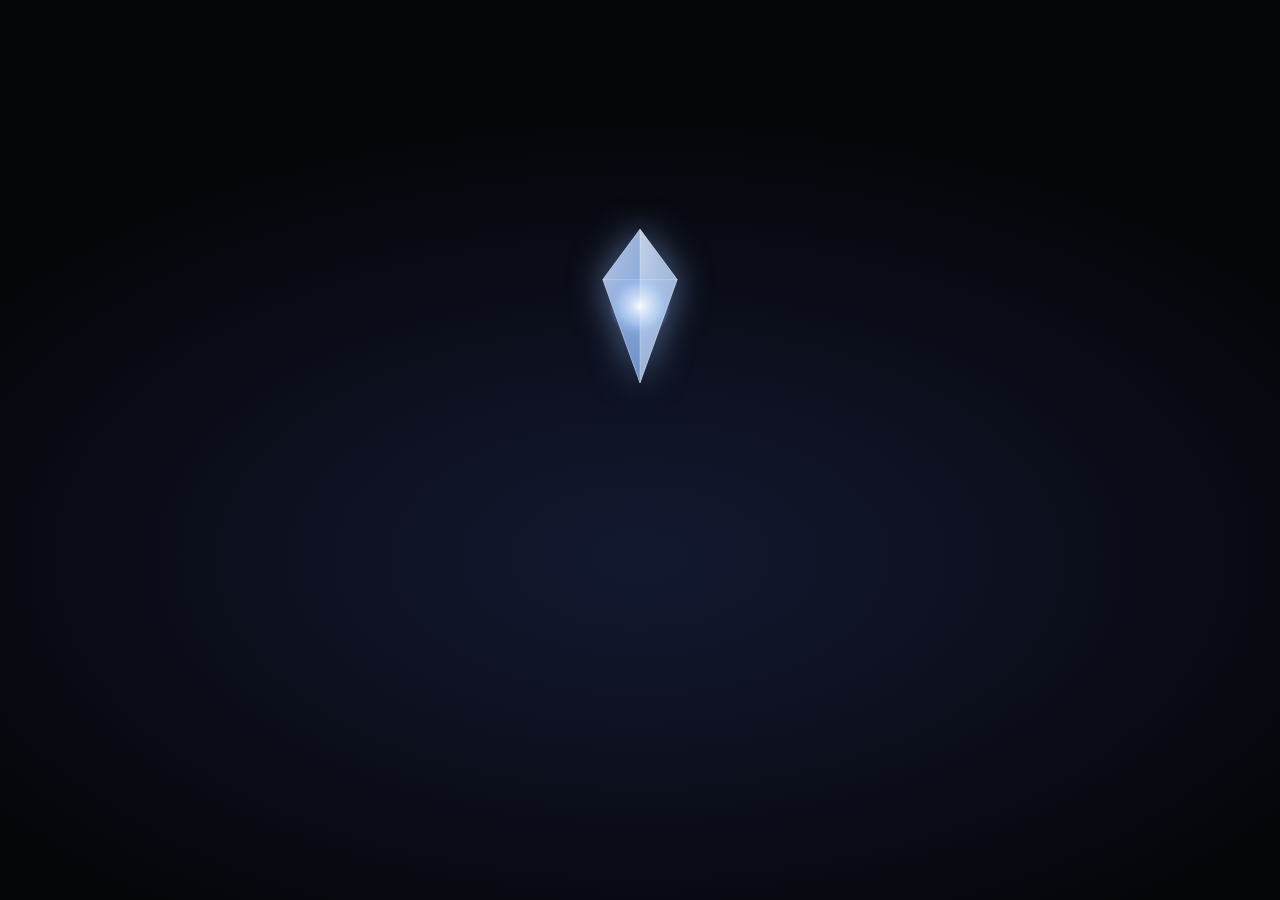
<file: index.html>
<!DOCTYPE html>
<html lang="zh-CN">
<head>
<meta charset="UTF-8">
<meta name="viewport" content="width=device-width, initial-scale=1.0">
<title>Re:EthePath</title>
<link rel="icon" type="image/svg+xml" href="favicon.svg?v=19.4">
<link rel="stylesheet" href="style.css?v=19.4">
</head>
<body>

<div id="hud">
  <div class="hud-left">
    <div class="bar-label">澪奈 <span id="hpText">50/50</span></div>
    <div class="bar hp-bar"><div id="hpFill"></div></div>
    <div class="bar-label">以太 <span id="energyText">3/3</span> <span id="buffText"></span></div>
    <div class="bar energy-bar"><div id="energyFill"></div></div>
    <div id="blockText">屏障: 0</div>
    <div id="playerStatus" class="status-row"></div>
  </div>
  <div class="hud-center">
    <div id="turnText">回响 1</div>
    <div id="intentText">残响意图: 攻击 7</div>
  </div>
  <div class="hud-right">
    <div class="bar-label"><span id="enemyName">残响 · 虚空造物</span> <span id="enemyHpText">120/120</span></div>
    <div class="bar enemy-bar"><div id="enemyHpFill"></div></div>
    <div id="enemyDmgInfo">侵蚀力: 7</div>
    <div id="enemyStatus" class="status-row"></div>
  </div>
</div>

<canvas id="game"></canvas>

<div id="log"></div>
<div id="pileInfo">结晶 0 · 记忆 0 · 残片 0 · 消散 0</div>
<div id="handTray"></div>
<div id="playerTags"></div>
<div id="deckPile" class="pile"><div class="plabel">牌堆</div><div class="pback"></div><div class="pcount" id="deckCount">0</div></div>
<div id="discardPile" class="pile"><div class="plabel">弃牌</div><div class="pback alt"></div><div class="pcount" id="discCount">0</div></div>
<div id="hand"></div>
<button id="endTurnBtn">结束回响 ⏎</button>
<button id="pauseBtn" style="display:none">⏸</button>

<div id="fx"></div>
<div id="banner"></div>
<div id="vignette"></div>
<div id="cardPreview" class="hidden"></div>

<div id="panel" class="hidden"></div>

<div id="overlay">
  <div class="boot-pre-stars"></div>
  <div class="boot-pre-stars s2"></div>
  <div class="boot-pre-neb n1"></div>
  <div class="boot-pre-neb n2"></div>
  <div class="boot-pre-motes"><i style="left:18%;animation-duration:7.5s"></i><i style="left:32%;animation-duration:9s;animation-delay:-3s"></i><i style="left:47%;animation-duration:6.8s;animation-delay:-5s"></i><i style="left:58%;animation-duration:8.4s;animation-delay:-1.5s"></i><i style="left:66%;animation-duration:7.2s;animation-delay:-4s"></i><i style="left:78%;animation-duration:9.6s;animation-delay:-2.2s"></i><i style="left:88%;animation-duration:7.9s;animation-delay:-6s"></i></div>
  <div class="boot-pre">
    <div class="boot-pre-glow"></div>
    <i class="boot-pre-cry"></i>
    <p class="boot-pre-t">Re:EthePath</p>
    <p class="boot-pre-s">记 忆 溯 流 中 ……</p>
  </div>
</div>

<script src="bgm_data.js?v=19.4"></script>
<script src="game.js?v=19.4"></script>
</body>
</html>
</file>
<file: style.css>
/* ============================================================
   Re:EthePath —— 泛白缥缈 · 虚无美学 (Phigros-like)
   ============================================================ */
* { margin: 0; padding: 0; box-sizing: border-box; }

html, body {
  width: 100%; height: 100%;
  background: #eef1f8;
  color: #3a4356;
  font-family: "Microsoft YaHei", "PingFang SC", sans-serif;
  overflow: hidden;
  overscroll-behavior: none;   /* v16.8: 震屏/动画溢出也不得出滚动条 */
  user-select: none;
}
body { position: fixed; inset: 0; }   /* v16.8: 根级滚动从布局上不可能 */

#game { display: block; width: 100%; height: 100%; }

/* ---------- HUD ---------- */
#hud {
  position: absolute; top: 0; left: 0; right: 0;
  display: flex; justify-content: space-between; align-items: flex-start;
  padding: 14px 22px;
  pointer-events: none;
  z-index: 5;
}
.hud-left, .hud-right { width: 300px; }
.hud-right { text-align: right; }
.hud-center { text-align: center; }

.bar-label { font-size: 14px; color: #7a8498; margin-bottom: 5px; letter-spacing: 1px; }
.bar {
  width: 100%; height: 10px;
  background: rgba(150, 165, 195, 0.25);
  border-radius: 99px;
  overflow: hidden;
  margin-bottom: 10px;
}
.bar > div { height: 100%; border-radius: 99px; transition: width 0.18s ease; }
#hpFill { background: linear-gradient(90deg, #ff9fb0, #ffc4cf); width: 100%; }
#energyFill { background: linear-gradient(90deg, #8fc8ff, #bfe2ff); width: 100%; }
#enemyHpFill { background: linear-gradient(90deg, #c9a8ff, #e2ccff); width: 100%; }

#blockText { font-size: 14px; color: #5ab0e0; }
#buffText { color: #d9a030; font-weight: bold; }
.status-row { font-size: 13px; min-height: 20px; margin-top: 3px; }

#turnText {
  font-size: 32px; font-weight: 300; letter-spacing: 9px;
  color: #6a7a9a;
}
#intentText { font-size: 15px; color: #98a2b8; margin-top: 6px; letter-spacing: 1px; }
#intentText.charge { color: #e08030; font-weight: bold; }
#enemyDmgInfo { font-size: 14px; color: #98a2b8; }

#endTurnBtn {
  position: absolute; right: 26px; bottom: 100px;
  font-size: 16px; font-weight: bold; letter-spacing: 3px;
  padding: 14px 32px;
  color: #5a6a8a;
  background: rgba(255, 255, 255, 0.75);
  backdrop-filter: blur(10px);
  border: 1px solid rgba(160, 175, 205, 0.45);
  border-radius: 999px;
  cursor: pointer; z-index: 6;
  box-shadow: 0 4px 16px rgba(100, 120, 160, 0.12);
  transition: transform 0.14s, box-shadow 0.14s, background 0.14s;
}
#endTurnBtn:hover:not(:disabled) {
  background: #ffffff;
  transform: translateY(-2px);
  box-shadow: 0 8px 22px rgba(100, 120, 160, 0.2);
}
#endTurnBtn:disabled { opacity: 0.4; cursor: not-allowed; }

#pileInfo {
  position: absolute; left: 26px; bottom: 104px;
  font-size: 12.5px; color: #a0a8bc; letter-spacing: 1px;
  z-index: 6;
}

/* ---------- 战斗日志 ---------- */
#log {
  position: absolute; left: 16px; top: 122px;
  width: 272px; max-height: 36%;
  overflow-y: auto;
  font-size: 12.5px; line-height: 1.85; color: #8a94a8;
  background: rgba(255, 255, 255, 0.55);
  backdrop-filter: blur(10px);
  border: 1px solid rgba(160, 175, 205, 0.3);
  border-radius: 14px;
  padding: 9px 12px;
  z-index: 6;
  cursor: pointer;
  transition: max-height 0.25s ease;
}
#log.collapsed { max-height: 34px; overflow: hidden; }
#log.collapsed > div:not(:last-child) { display: none; }
#log.collapsed::after {
  content: '▸'; position: absolute;
  right: 10px; top: 8px;
  font-size: 12px; color: #98a2b8;
}
#log::-webkit-scrollbar { width: 4px; }
#log::-webkit-scrollbar-thumb { background: rgba(150, 165, 195, 0.4); border-radius: 2px; }
#log .lt { color: #d9a030; }
#log .lh { color: #e07080; }
#log .lb { color: #4a9ad0; }
#log .ld { color: #d85a5a; }

/* ---------- 演出层 ---------- */
#fx { position: absolute; inset: 0; pointer-events: none; z-index: 7; }
.dmg-float {
  position: absolute;
  font-size: 31px; font-weight: 900; letter-spacing: 1px;
  text-shadow: 0 1px 10px rgba(255, 255, 255, 0.95), 0 0 3px rgba(255, 255, 255, 0.9);
  animation: floatUp 0.95s ease-out forwards;
  white-space: nowrap;
}
@keyframes floatUp {
  0%   { opacity: 0; transform: translateY(14px) scale(0.55); }
  22%  { opacity: 1; transform: translateY(0) scale(1.18); }
  100% { opacity: 0; transform: translateY(-72px) scale(1); }
}

#banner {
  position: absolute; top: 32%; width: 100%;
  text-align: center;
  font-size: 40px; font-weight: 300; letter-spacing: 18px;
  color: #8a98b8;
  text-shadow: 0 0 34px rgba(255, 255, 255, 0.9);
  opacity: 0; pointer-events: none; z-index: 8;
}
#banner.show { animation: bannerSweep 1.15s ease forwards; }
@keyframes bannerSweep {
  0%   { opacity: 0; transform: scale(1.5); letter-spacing: 40px; }
  25%  { opacity: 1; }
  70%  { opacity: 1; }
  100% { opacity: 0; transform: scale(1); letter-spacing: 18px; }
}

#vignette {
  position: absolute; inset: 0;
  pointer-events: none; z-index: 7;
  box-shadow: inset 0 0 130px rgba(224, 85, 85, 0);
  transition: box-shadow 0.5s ease-out;
}
#vignette.hit {
  box-shadow: inset 0 0 150px rgba(224, 85, 85, 0.4);
  transition: none;
}

/* 选中卡特写 */
#cardPreview {
  position: absolute; left: 290px; bottom: 236px;
  z-index: 9; pointer-events: none;
  transform: scale(1.55);
  transform-origin: bottom left;
  animation: pvPop 0.24s cubic-bezier(0.2, 0.8, 0.3, 1.25);
}
@keyframes pvPop {
  from { transform: translateY(22px) scale(1.4); opacity: 0; }
  to   { transform: translateY(0) scale(1.55); opacity: 1; }
}
/* 预览内的卡牌不做任何样式覆盖: 与手牌完全一致, 仅容器放大 */

/* ---------- 卡牌纹样卡图 ---------- */
.cart {
  width: 60px; height: 60px;
  margin: 3px auto 8px;
  border-radius: 50%;
  position: relative;
  display: flex; align-items: center; justify-content: center;
  box-shadow: inset 0 2px 6px rgba(255, 255, 255, 0.5), 0 3px 10px rgba(100, 120, 160, 0.25);
}
.tbg-attack { background: linear-gradient(145deg, #ff9fb0, #e07080); }
.tbg-skill  { background: linear-gradient(145deg, #8fc8ff, #5a96d8); }
.tbg-power  { background: linear-gradient(145deg, #c9a8ff, #9a72d8); }
.cart-ring {
  position: absolute; inset: 3px;
  border: 1.5px solid rgba(255, 255, 255, 0.75);
  border-radius: 50%;
}
.cart-ring::before, .cart-ring::after {
  content: ''; position: absolute;
  width: 5px; height: 5px;
  background: rgba(255, 255, 255, 0.9);
  transform: rotate(45deg);
  left: calc(50% - 2.5px);
}
.cart-ring::before { top: -3.5px; }
.cart-ring::after { bottom: -3.5px; }
.cart-glyph {
  font-size: 24px; font-weight: 900;
  color: #ffffff;
  text-shadow: 0 1px 4px rgba(60, 60, 90, 0.45);
}
.cart-icon {
  width: 33px; height: 33px;
  color: #ffffff;
  filter: drop-shadow(0 1px 2px rgba(60, 60, 90, 0.4));
}

/* 稀有度宝石标识 */
.pips {
  position: absolute; bottom: 8px; left: 10px;
  font-size: 9px; letter-spacing: 2px;
  text-shadow: 0 1px 3px rgba(255, 255, 255, 0.8);
}

/* 卡面装饰: 角落菱形 */
.card::before {
  content: ''; position: absolute;
  top: 8px; right: 9px;
  width: 6px; height: 6px;
  background: currentColor;
  opacity: 0.35;
  transform: rotate(45deg);
  color: #b8bcc8;
}
.r-R.card::before { color: #5ab0e0; }
.r-E.card::before { color: #a87ae0; }
.r-L.card::before { color: #e0b040; }

/* 源忆流光 */
.r-L .cart { animation: lShine 2.6s linear infinite; background-size: 200% 200%; }
@keyframes lShine {
  0%   { filter: brightness(1); }
  50%  { filter: brightness(1.22); }
  100% { filter: brightness(1); }
}

.cname { text-align: center; }
.ctags { text-align: center; }
.cdesc { text-align: center; }

.fly-card {
  position: fixed !important;
  z-index: 30;
  pointer-events: none;
  margin: 0;
}

/* ---------- 手牌轮盘 ---------- */
#hand {
  position: absolute; bottom: 0; left: 0; right: 0;
  height: 210px;
  z-index: 5;
}

/* 主角状态标签(可悬停详情) */
#playerTags {
  position: absolute;
  left: 180px;
  transform: translateX(-50%);
  display: flex; flex-wrap: wrap;
  gap: 7px;
  justify-content: center;
  max-width: 330px;
  z-index: 7;
}
.ptag {
  position: relative;
  font-size: 13px; font-weight: bold;
  padding: 5px 11px;
  border-radius: 99px;
  border: 1.2px solid;
  background: rgba(255, 255, 255, 0.92);
  cursor: default;
  box-shadow: 0 2px 8px rgba(100, 120, 160, 0.14);
  animation: pvPop 0.2s ease;
}
.ptag .ptip {
  display: none;
  position: absolute;
  bottom: calc(100% + 8px); left: 50%;
  transform: translateX(-50%);
  width: max-content; max-width: 240px;
  font-size: 12px; font-weight: normal;
  line-height: 1.6;
  color: #3a4356;
  background: rgba(255, 255, 255, 0.97);
  border: 1px solid rgba(160, 175, 205, 0.5);
  border-radius: 10px;
  padding: 8px 12px;
  box-shadow: 0 8px 24px rgba(100, 120, 160, 0.25);
  z-index: 20;
  white-space: normal;
  text-align: center;
}
.ptag:hover .ptip { display: block; }
#handTray {
  position: absolute; bottom: 0; left: 0; right: 0;
  height: 226px;
  background: linear-gradient(rgba(255, 255, 255, 0.16), rgba(255, 255, 255, 0.5));
  backdrop-filter: blur(8px);
  border-top: 1px solid rgba(255, 255, 255, 0.65);
  z-index: 4;
  pointer-events: none;
  transition: background 0.7s, border-color 0.7s;
}
/* 夜幕托盘 */
#handTray.night {
  background: linear-gradient(rgba(28, 40, 88, 0.18), rgba(38, 50, 108, 0.52));
  border-top-color: rgba(140, 160, 235, 0.45);
}
#handTray.night::before {
  background: linear-gradient(90deg, transparent, rgba(150, 170, 255, 0.85), transparent);
}
#handTray.night::after {
  border-color: rgba(150, 170, 255, 0.8);
  box-shadow: 0 0 14px rgba(150, 170, 255, 0.7);
}
/* 夜幕牌堆 */
.pile { transition: filter 0.7s; }
.pile.night .pback {
  background: linear-gradient(160deg, #4a5a94, #323f6e);
  border-color: rgba(120, 140, 210, 0.6);
}
.pile.night .pback.alt { background: linear-gradient(160deg, #584a86, #3c3468); }
.pile.night .plabel { color: #a8b4e0; }
#handTray::before {
  content: ''; position: absolute;
  left: 50%; top: -1px;
  width: 720px; height: 1px;
  transform: translateX(-50%);
  background: linear-gradient(90deg, transparent, rgba(106, 158, 232, 0.75), transparent);
}
#handTray::after {
  content: ''; position: absolute;
  left: 50%; top: -7px;
  width: 12px; height: 12px;
  transform: translateX(-50%) rotate(45deg);
  background: rgba(255, 255, 255, 0.95);
  border: 1px solid rgba(106, 158, 232, 0.65);
  box-shadow: 0 0 10px rgba(106, 158, 232, 0.4);
}

/* ---------- 战斗入场运镜: 牌桌升起 → 元件就位 → 发牌 ---------- */
@keyframes trayRise {
  from { transform: translateY(102%); opacity: 0; }
  to   { transform: translateY(0);    opacity: 1; }
}
@keyframes uiDrop {
  from { transform: translateY(-18px); opacity: 0; }
  to   { transform: translateY(0);     opacity: 1; }
}
@keyframes uiPop {
  from { transform: scale(0.5); opacity: 0; }
  to   { transform: scale(1);   opacity: 1; }
}
@keyframes tagsDrop {
  from { transform: translateX(-50%) translateY(-16px); opacity: 0; }
  to   { transform: translateX(-50%) translateY(0);     opacity: 1; }
}
.battle-enter #handTray     { animation: trayRise 0.5s cubic-bezier(0.2, 0.8, 0.25, 1) backwards; }
.battle-enter #hud          { animation: uiDrop 0.42s 0.08s backwards; }
.battle-enter #playerTags   { animation: tagsDrop 0.4s 0.22s backwards; }
.battle-enter #deckPile     { animation: uiPop 0.36s 0.3s backwards; }
.battle-enter #discardPile  { animation: uiPop 0.36s 0.38s backwards; }
.battle-enter #endTurnBtn   { animation: uiPop 0.36s 0.5s backwards; }
.battle-enter #pauseBtn     { animation: uiPop 0.36s 0.56s backwards; }
.battle-enter #pileInfo     { animation: uiDrop 0.4s 0.58s backwards; }
.battle-enter #log          { animation: uiDrop 0.4s 0.62s backwards; }

/* 牌堆/弃牌堆实体卡背 */
.pile {
  position: absolute; bottom: 20px;
  width: 44px; height: 60px;
  z-index: 6;
  pointer-events: auto;
  cursor: pointer;
  transition: transform 0.15s, filter 0.7s;
}
.pile:hover { transform: translateY(-4px); }
#deckPile { left: 30px; }
#discardPile { right: 30px; }
.pile .pback {
  position: absolute; inset: 0;
  background: linear-gradient(160deg, #e2eaf8, #c6d4ee);
  border: 1px solid rgba(150, 165, 200, 0.6);
  clip-path: polygon(0 0, calc(100% - 8px) 0, 100% 8px, 100% 100%, 8px 100%, 0 calc(100% - 8px));
  box-shadow: 2px 2px 0 rgba(200, 212, 236, 0.8), 4px 4px 0 rgba(214, 224, 242, 0.55);
}
.pile .pback.alt { background: linear-gradient(160deg, #ece4f2, #d8c8e8); }
.pile .pcount {
  position: absolute; bottom: -8px; right: -8px;
  min-width: 22px; height: 22px; line-height: 22px;
  text-align: center;
  font-size: 12px; font-weight: bold; color: #fff;
  background: #6a9ee8;
  border-radius: 50%;
  box-shadow: 0 2px 6px rgba(90, 140, 220, 0.4);
}
#discardPile .pcount { background: #a87ae0; }
.pile .plabel {
  position: absolute; top: -17px; width: 100%;
  text-align: center;
  font-size: 10px; color: #8a94a8; letter-spacing: 2px;
}
#hand .card {
  position: absolute;
  transform-origin: 50% 90%;
  transition: left 0.22s cubic-bezier(0.3, 0.7, 0.3, 1),
              top 0.22s cubic-bezier(0.3, 0.7, 0.3, 1),
              transform 0.22s cubic-bezier(0.3, 0.7, 0.3, 1),
              opacity 0.25s;
}

/* ---------- 卡牌(Phigros 切角几何风, v15.3 华丽化) ---------- */
.card {
  width: 132px; height: 186px;
  background: rgba(255, 255, 255, 0.94);
  border: 1px solid rgba(160, 175, 205, 0.4);
  border-left: 4px solid #b8bcc8;
  padding: 13px 11px;
  cursor: pointer;
  position: relative;
  color: #3a4356;
  clip-path: polygon(0 0, calc(100% - 16px) 0, 100% 16px, 100% 100%, 16px 100%, 0 calc(100% - 16px));
  box-shadow: 0 3px 10px rgba(100, 120, 160, 0.08), inset 0 0 0 1px rgba(255, 255, 255, 0.65);
  transition: transform 0.1s ease-out, box-shadow 0.15s, border-color 0.15s, filter 0.15s;
}
/* 稀有度内流光层(卡面渐变底纹扫过, 低密度不拖帧) */
.card::after {
  content: '';
  position: absolute; inset: 0;
  background: linear-gradient(125deg, transparent 30%, var(--sheen, rgba(180, 190, 220, 0.1)) 48%, var(--sheen2, rgba(255, 255, 255, 0.14)) 50%, var(--sheen, rgba(180, 190, 220, 0.1)) 52%, transparent 70%);
  background-size: 260% 100%;
  animation: cardSheen 4.2s ease-in-out infinite;
  pointer-events: none;
}
@keyframes cardSheen {
  0%   { background-position: 130% 0; }
  46%  { background-position: -130% 0; }
  100% { background-position: -130% 0; }
}
.r-C.card { --sheen: rgba(180, 185, 205, 0.08); --sheen2: rgba(255, 255, 255, 0.12); }
.r-R.card { --sheen: rgba(90, 176, 224, 0.1);  --sheen2: rgba(140, 210, 255, 0.2); }
.r-E.card { --sheen: rgba(168, 122, 224, 0.12); --sheen2: rgba(208, 170, 255, 0.24); }
.r-L.card::after { animation: none; }   /* 源忆用更强的 lSweep 扫光, 不叠通用层 */
/* 悬停统一提亮上浮, 不动边框/投影——稀有度配色与 glow 光晕永不被覆盖 */
.card:hover {
  z-index: 8;
  filter: brightness(1.07);
}
.card:hover::after { animation-duration: 1.2s; }   /* 悬停流光加速 */
.card.disabled { opacity: 0.45; cursor: not-allowed; }
.card.disabled:hover { filter: none; }
.card.disabled:hover::after { animation-duration: 4.2s; }
/* 卡图微光脉动(按稀有度) */
.cart { animation: cartPulse 3.2s ease-in-out infinite; }
@keyframes cartPulse {
  0%, 100% { filter: drop-shadow(0 2px 6px rgba(60, 70, 110, 0.3)); }
  50%      { filter: drop-shadow(0 2px 12px var(--cartGlow, rgba(150, 160, 200, 0.4))); }
}
.r-C .cart { --cartGlow: rgba(180, 185, 205, 0.5); }
.r-R .cart { --cartGlow: rgba(90, 176, 224, 0.6); }
.r-E .cart { --cartGlow: rgba(168, 122, 224, 0.65); }
.r-L .cart { --cartGlow: rgba(224, 176, 64, 0.7); }
/* 大招卡金徽标更醒目 */
.ctag.ult-tag {
  background: linear-gradient(120deg, #e0a020, #ffd24d, #e0a020);
  background-size: 200% 100%;
  color: #fff;
  animation: ultTagSheen 2.4s linear infinite;
  box-shadow: 0 0 10px rgba(224, 176, 64, 0.5);
}
@keyframes ultTagSheen { to { background-position: -200% 0; } }

.r-C { border-left-color: #b8bcc8; }
.r-R { border-left-color: #5ab0e0; }
.r-E { border-left-color: #a87ae0; }
.r-L { border-left-color: #e0b040; }

/* 稀有度光效分级 */
.r-C.card {
  box-shadow: 0 4px 14px rgba(150, 158, 175, 0.18), 0 0 8px rgba(150, 158, 175, 0.22);
  animation: glowC 3.2s ease-in-out infinite;
}
@keyframes glowC {
  50% { box-shadow: 0 4px 14px rgba(150, 158, 175, 0.24), 0 0 16px rgba(150, 158, 175, 0.4); }
}
.r-R.card {
  box-shadow: 0 6px 18px rgba(90, 176, 224, 0.22), 0 0 12px rgba(90, 176, 224, 0.3);
  animation: glowR 2.6s ease-in-out infinite;
}
@keyframes glowR {
  50% { box-shadow: 0 6px 18px rgba(90, 176, 224, 0.28), 0 0 24px rgba(90, 176, 224, 0.5); }
}
.r-E.card {
  box-shadow: 0 6px 18px rgba(168, 122, 224, 0.28), 0 0 18px rgba(168, 122, 224, 0.42);
  animation: glowE 2.1s ease-in-out infinite;
}
@keyframes glowE {
  50% { box-shadow: 0 6px 20px rgba(168, 122, 224, 0.36), 0 0 34px rgba(168, 122, 224, 0.65); }
}
.r-L.card {
  box-shadow: 0 6px 22px rgba(224, 176, 64, 0.4), 0 0 26px rgba(224, 176, 64, 0.55);
  animation: glowL 1.7s ease-in-out infinite;
}
@keyframes glowL {
  50% { box-shadow: 0 6px 26px rgba(224, 176, 64, 0.55), 0 0 48px rgba(224, 176, 64, 0.8); }
}

/* 源忆流光扫过 */
.r-L.card::after {
  content: ''; position: absolute; inset: 0;
  background: linear-gradient(115deg, transparent 32%, rgba(255, 230, 150, 0.3) 47%,
    rgba(255, 255, 255, 0.55) 50%, rgba(255, 230, 150, 0.3) 53%, transparent 68%);
  background-size: 260% 100%;
  animation: lSweep 2.8s ease-in-out infinite;
  pointer-events: none;
}
@keyframes lSweep {
  0%   { background-position: 130% 0; }
  100% { background-position: -130% 0; }
}

/* 稀有度飘散粒子(收在切角内) */
.spk {
  position: absolute;
  width: 4px; height: 4px;
  border-radius: 50%;
  pointer-events: none;
  opacity: 0;
  z-index: 3;
}
.r-R .spk { background: #8fd0ff; box-shadow: 0 0 6px #5ab0e0; animation: spkDrift 2.9s linear infinite; }
.r-E .spk { background: #d0aaff; box-shadow: 0 0 8px #a87ae0; animation: spkDrift 2.2s linear infinite; }
.r-L .spk { background: #ffe08a; box-shadow: 0 0 10px #e0b040; animation: spkDrift 1.8s linear infinite; }
.spk.s1 { left: 16%; animation-delay: 0s; }
.spk.s2 { left: 50%; animation-delay: -0.9s; }
.spk.s3 { left: 82%; animation-delay: -1.7s; }
@keyframes spkDrift {
  0%   { bottom: 4px; opacity: 0; transform: translateX(0); }
  15%  { opacity: 1; }
  80%  { opacity: 1; }
  100% { bottom: 82%; opacity: 0; transform: translateX(7px); }
}

.cname { font-size: 17px; font-weight: bold; margin-bottom: 7px; letter-spacing: 1px; }
.ccost {
  position: absolute; top: -9px; left: -9px;
  width: 30px; height: 30px;
  display: flex; align-items: center; justify-content: center;
  background: linear-gradient(135deg, #8fc8ff, #bfe2ff);
  transform: rotate(45deg);
  box-shadow: 0 3px 8px rgba(90, 150, 220, 0.3);
}
.ccost span {
  transform: rotate(-45deg);
  color: #ffffff;
  font-weight: 900; font-size: 15px;
}
.ctags { margin-bottom: 6px; }
.ctag {
  font-size: 10px; color: #5a6a8a;
  background: rgba(143, 200, 255, 0.22);
  border-radius: 4px;
  padding: 2px 6px; margin-right: 4px;
}
.t-attack .ctag { background: rgba(255, 159, 176, 0.25); color: #c06070; }
.t-skill .ctag { background: rgba(143, 200, 255, 0.25); color: #4a86b8; }
.t-power .ctag { background: rgba(200, 168, 255, 0.28); color: #8a68c0; }
.rtag { font-size: 10px; }
.cdesc { font-size: 12.5px; color: #7a8498; line-height: 1.6; }
.cdesc.long { font-size: 11px; line-height: 1.5; }
.cdesc.xlong { font-size: 10px; line-height: 1.45; }
.ckey {
  position: absolute; bottom: 8px; right: 10px;
  font-size: 10.5px; color: #a0a8bc;
  border: 1px solid rgba(160, 175, 205, 0.4); border-radius: 4px;
  padding: 1px 6px;
}

/* ---------- 覆盖层 ---------- */
#overlay {
  position: absolute; inset: 0;
  background: radial-gradient(ellipse at 50% 42%, #10162e 0%, #05070f 75%);   /* v19.2: 加载等待层改深空风(原白纱卡是 v0.7 残留) */
  backdrop-filter: blur(6px);
  display: flex; justify-content: center; align-items: center;
  z-index: 20;
}
#overlay.hidden { display: none; }
.boot-pre { position: relative; text-align: center; z-index: 2; }
/* v19.4: 加载层氛围(纯 CSS, JS 就绪前就要演)——双层星场缓漂+星云团+微光尘上升+晶晕呼吸 */
.boot-pre-stars {
  position: absolute; inset: 0; z-index: 0; pointer-events: none;
  background-image:
    radial-gradient(1.5px 1.5px at 12% 22%, rgba(220, 232, 255, 0.8), transparent),
    radial-gradient(1px 1px at 34% 66%, rgba(220, 232, 255, 0.5), transparent),
    radial-gradient(1.5px 1.5px at 56% 14%, rgba(220, 232, 255, 0.65), transparent),
    radial-gradient(1px 1px at 72% 58%, rgba(220, 232, 255, 0.5), transparent),
    radial-gradient(1.5px 1.5px at 88% 30%, rgba(220, 232, 255, 0.7), transparent),
    radial-gradient(1px 1px at 22% 82%, rgba(220, 232, 255, 0.45), transparent),
    radial-gradient(1px 1px at 64% 88%, rgba(220, 232, 255, 0.55), transparent),
    radial-gradient(1.5px 1.5px at 42% 44%, rgba(255, 240, 210, 0.5), transparent);
  animation: bootPreDrift 46s linear infinite;
}
.boot-pre-stars.s2 { opacity: 0.45; animation-duration: 80s; animation-direction: reverse; }
@keyframes bootPreDrift { to { transform: translateY(-3%); } }
.boot-pre-neb {
  position: absolute; width: 62vmax; height: 62vmax; border-radius: 50%;
  filter: blur(70px); opacity: 0.22; pointer-events: none; z-index: 0;
  background: radial-gradient(circle, rgba(90, 120, 200, 0.55), transparent 65%);
}
.boot-pre-neb.n1 { left: -18vmax; top: -20vmax; animation: bootPreNeb 26s ease-in-out infinite alternate; }
.boot-pre-neb.n2 { right: -22vmax; bottom: -24vmax; opacity: 0.16;
  background: radial-gradient(circle, rgba(140, 100, 210, 0.5), transparent 65%);
  animation: bootPreNeb 33s ease-in-out -8s infinite alternate-reverse; }
@keyframes bootPreNeb { to { transform: translate(6vmax, 4vmax) scale(1.12); } }
.boot-pre-motes { position: absolute; inset: 0; overflow: hidden; pointer-events: none; z-index: 1; }
.boot-pre-motes i {
  position: absolute; bottom: 18%; width: 3px; height: 3px; border-radius: 50%;
  background: #dce8ff; box-shadow: 0 0 10px rgba(180, 205, 255, 0.9);
  opacity: 0; animation: bootPreMote 8s linear infinite;
}
@keyframes bootPreMote {
  0% { transform: translateY(0); opacity: 0; }
  18% { opacity: 0.75; }
  80% { opacity: 0.45; }
  100% { transform: translateY(-52vh); opacity: 0; }
}
.boot-pre-glow {
  position: absolute; left: 50%; top: 26px; width: 190px; height: 190px;
  transform: translate(-50%, -50%); border-radius: 50%; z-index: -1;
  background: radial-gradient(circle, rgba(140, 175, 240, 0.4), transparent 65%);
  animation: bootPreGlow 1.6s ease-in-out infinite;
}
@keyframes bootPreGlow { 50% { transform: translate(-50%, -50%) scale(1.22); opacity: 0.75; } }
.boot-pre-cry {
  display: block; width: 26px; height: 40px; margin: 0 auto 20px;
  background: linear-gradient(160deg, #e8f0ff, #7fa8e8 70%);
  clip-path: polygon(50% 0, 100% 32%, 50% 100%, 0 32%);
  filter: drop-shadow(0 0 14px rgba(150, 190, 255, 0.8));
  animation: bootPreCry 1.6s ease-in-out infinite;
}
@keyframes bootPreCry { 50% { transform: translateY(-6px); filter: drop-shadow(0 0 26px rgba(180, 210, 255, 1)); } }
.boot-pre-t { color: #cfd8f0; font-weight: 300; letter-spacing: 12px; padding-left: 12px; font-size: 24px; }
.boot-pre-s { color: #5a6488; font-size: 12px; letter-spacing: 5px; margin-top: 10px; }
/* ---------- 面板 ---------- */
.hidden { display: none !important; }

#panel {
  position: absolute; inset: 0;
  background: rgba(232, 238, 248, 0.55);
  backdrop-filter: blur(5px);
  display: flex; justify-content: center; align-items: center;
  z-index: 15;
  overflow: hidden;   /* v16.8: 原为 overflow-y auto——白纱全屏层的浏览器滚动条会在内容瞬时超高时闪出; 长内容一律走容器内滚动 */
  animation: fadeIn 0.25s ease;
}
@keyframes fadeIn { from { opacity: 0; } }

/* 暂停按钮 */
#pauseBtn {
  position: absolute; right: 26px; top: 86px;
  width: 40px; height: 40px;
  border-radius: 50%;
  border: 1px solid rgba(160, 175, 205, 0.45);
  background: rgba(255, 255, 255, 0.75);
  backdrop-filter: blur(10px);
  color: #5a6a8a; font-size: 16px;
  cursor: pointer; z-index: 6;
  box-shadow: 0 4px 14px rgba(100, 120, 160, 0.12);
  transition: transform 0.14s, box-shadow 0.14s;
}
#pauseBtn:hover { transform: scale(1.08); box-shadow: 0 8px 20px rgba(100, 120, 160, 0.2); }

/* 面板入场动效 */
.panel-box { animation: boxIn 0.35s cubic-bezier(0.2, 0.8, 0.3, 1.1) backwards; }
@keyframes boxIn {
  from { opacity: 0; transform: translateY(26px) scale(0.96); }
}
.menu-title { animation: titleFloat 4.5s ease-in-out infinite, boxIn 0.5s backwards; }
@keyframes titleFloat {
  50% { transform: translateY(-6px); }
}
.menu-box .lore { transition: opacity 0.5s; }
.menu-box .btn-row .pbtn { animation: btnIn 0.4s backwards; }
.menu-box .btn-row .pbtn:nth-child(1) { animation-delay: 0.08s; }
.menu-box .btn-row .pbtn:nth-child(2) { animation-delay: 0.16s; }
.menu-box .btn-row .pbtn:nth-child(3) { animation-delay: 0.24s; }
.menu-box .btn-row .pbtn:nth-child(4) { animation-delay: 0.32s; }
.menu-box .btn-row .pbtn:nth-child(5) { animation-delay: 0.40s; }
@keyframes btnIn {
  from { opacity: 0; transform: translateY(14px); }
}

.panel-box {
  position: relative;
  max-width: 640px; width: 92%; text-align: center;
  padding: 38px 46px;
  background: rgba(255, 255, 255, 0.75);
  backdrop-filter: blur(16px);
  border: 1px solid rgba(255, 255, 255, 0.9);
  border-radius: 24px;
  box-shadow: 0 20px 60px rgba(120, 140, 180, 0.16);
  margin: 30px 0;
  max-height: 88vh; overflow-y: auto;   /* v16.8: #panel 改 overflow hidden 后, 旧式盒内容在盒内滚动 */
}
.panel-box::-webkit-scrollbar { width: 5px; }
.panel-box::-webkit-scrollbar-thumb { background: rgba(150, 170, 220, 0.35); border-radius: 3px; }
.panel-box.wide { max-width: 880px; }
.panel-box h2 { font-size: 24px; font-weight: 400; letter-spacing: 6px; margin-bottom: 16px; color: #5a6a8a; }
.panel-box h2.gold { color: #d9a030; text-shadow: 0 0 20px rgba(224, 176, 64, 0.4); }
.panel-box p { font-size: 14px; line-height: 1.95; color: #5a6478; margin-bottom: 12px; }
.panel-box .sub { color: #98a2b8; margin-bottom: 16px; }
.panel-box .lore {
  color: #8a96c0; font-style: italic; font-size: 13px;
  border-left: 3px solid rgba(143, 200, 255, 0.5); padding-left: 12px;
  text-align: left; margin: 14px 0;
}
.panel-box .big-lore { font-size: 15px; line-height: 2; }

.run-bar {
  font-size: 13px; color: #7a8498;
  background: rgba(143, 200, 255, 0.12);
  border: 1px solid rgba(143, 200, 255, 0.25);
  border-radius: 12px;
  padding: 9px 14px; margin-bottom: 10px;
}
.res-bar { font-size: 13px; color: #8a68c0; margin-bottom: 10px; }
.res-bar span { cursor: help; margin-right: 8px; }

/* 节点 */
.nodes { display: flex; justify-content: center; gap: 18px; margin: 22px 0 10px; flex-wrap: wrap; }
.node {
  width: 148px; height: 108px;
  font-size: 15px; font-weight: bold; letter-spacing: 3px;
  color: #5a6a8a;
  background: rgba(255, 255, 255, 0.8);
  border: 1px solid rgba(160, 175, 205, 0.4);
  border-radius: 0;
  clip-path: polygon(14px 0, 100% 0, 100% calc(100% - 14px), calc(100% - 14px) 100%, 0 100%, 0 14px);
  cursor: pointer;
  box-shadow: 0 6px 18px rgba(100, 120, 160, 0.12);
  transition: transform 0.14s, box-shadow 0.14s, border-color 0.14s;
}
.node .nicon { display: block; font-size: 28px; margin-bottom: 8px; }
.node:hover { transform: translateY(-6px); box-shadow: 0 14px 30px rgba(100, 120, 160, 0.22); }
.n-battle:hover { border-color: #ff9fb0; }
.n-elite { border-color: rgba(224, 85, 85, 0.5); }
.n-elite:hover { box-shadow: 0 14px 30px rgba(224, 85, 85, 0.25); }
.n-shop:hover { border-color: #e0b040; }
.n-event:hover { border-color: #a87ae0; }
.n-rest:hover { border-color: #7bc98a; }
.n-boss { border-color: rgba(224, 85, 85, 0.6); width: 200px; height: 128px; font-size: 17px; }
.n-boss:hover { box-shadow: 0 14px 34px rgba(224, 85, 85, 0.3); }

/* 卡牌选取/商店 */
.pick-row { display: flex; justify-content: center; gap: 18px; margin: 18px 0; flex-wrap: wrap; }
.pick { cursor: pointer; position: relative; transition: transform 0.14s; }
.pick:hover { transform: translateY(-8px); }
.pick .card { pointer-events: none; }
.pick.poor { opacity: 0.45; cursor: not-allowed; }
.pick.poor:hover { transform: none; }
.pick.sold {
  width: 132px; height: 186px;
  border: 2px dashed rgba(160, 175, 205, 0.4); border-radius: 14px;
  display: flex; align-items: center; justify-content: center;
  cursor: default;
}
.pick.sold:hover { transform: none; }
.sold-tag { color: #a0a8bc; font-size: 14px; }
.price {
  margin-top: 7px; font-size: 14px; font-weight: bold; color: #d9a030;
  background: rgba(224, 176, 64, 0.1);
  border: 1px solid rgba(224, 176, 64, 0.25);
  border-radius: 8px; padding: 3px 0;
}
.card.static { cursor: default; }

/* 通用按钮(Phigros 切角 + 扫线) */
.btn-row { display: flex; justify-content: center; gap: 12px; margin-top: 16px; flex-wrap: wrap; }
.btn-row.col { flex-direction: column; align-items: center; }
.btn-row.col .pbtn { width: 90%; max-width: 460px; }
.pbtn {
  position: relative;
  overflow: hidden;
  font-size: 14px; font-weight: bold; letter-spacing: 2px;
  padding: 12px 26px;
  color: #5a6a8a;
  background: rgba(255, 255, 255, 0.72);
  border: 1px solid rgba(160, 175, 205, 0.45);
  border-radius: 0;
  clip-path: polygon(12px 0, 100% 0, 100% calc(100% - 12px), calc(100% - 12px) 100%, 0 100%, 0 12px);
  cursor: pointer;
  box-shadow: 0 3px 10px rgba(100, 120, 160, 0.08);
  transition: transform 0.14s, box-shadow 0.14s, background 0.14s, letter-spacing 0.2s;
}
.pbtn::before {
  content: ''; position: absolute;
  left: 0; bottom: 0;
  height: 2px; width: 0;
  background: linear-gradient(90deg, #6a9ee8, #a87ae0);
  transition: width 0.22s ease;
}
.pbtn:hover:not(:disabled) {
  background: #ffffff;
  transform: translateY(-2px);
  letter-spacing: 3.5px;
  box-shadow: 0 8px 20px rgba(100, 120, 160, 0.18);
}
.pbtn:hover:not(:disabled)::before { width: 100%; }
.pbtn:active:not(:disabled) { transform: scale(0.97); }
.pbtn:disabled { opacity: 0.4; cursor: not-allowed; }
.pbtn.big { font-size: 17px; padding: 15px 50px; margin-top: 10px; }
.pbtn.small { font-size: 12px; padding: 6px 12px; margin: 3px; }

/* 牌堆查看面板 */
.deckview-sec { margin-bottom: 14px; text-align: left; }
.deckview-sec h3 {
  font-size: 14px; color: #6a9ee8; letter-spacing: 2px;
  margin-bottom: 8px; text-align: center;
}
.deckview-sec .codex-grid { max-height: 220px; }

/* 牌组查看 */
.deck-view { margin-top: 18px; font-size: 13px; color: #98a2b8; }
.deck-view summary { cursor: pointer; }
.deck-list { margin-top: 10px; line-height: 2; font-size: 12.5px; text-align: center; }

/* ---------- 分支跑图(全屏星图) ---------- */
.map2 {
  position: absolute; inset: 0;
  overflow-y: auto;
  display: flex; flex-direction: column; align-items: center;
  text-align: center;
  user-select: none;
}
.map2::-webkit-scrollbar { width: 0; }
.map2 .mp-veil { position: fixed; inset: 0; pointer-events: none; }
.map2 .ws-stars { position: fixed; }
.map2 .mp-glow {
  position: fixed; inset: 0;
  pointer-events: none;
  animation: dmGlowIn 1.4s ease-out backwards 0.15s;
  will-change: transform;
}
.map2 .corner-home { color: rgba(190, 200, 230, 0.7); z-index: 5; }
.map2 .corner-home:hover { color: #ffffff; border-color: rgba(200, 214, 255, 0.5); }
/* 顶部信息 */
.map2 .mp-head { position: relative; z-index: 2; margin-top: 4.5vh; animation: mpHeadIn 0.7s cubic-bezier(0.2, 0.8, 0.25, 1) backwards; }
@keyframes mpHeadIn { from { opacity: 0; transform: translateY(-14px); } }
.map2 .mp-title {
  margin: 0;
  font-size: 34px; font-weight: 300; letter-spacing: 14px; padding-left: 14px;
  color: #e6ecfc;
  text-shadow: 0 0 30px rgba(150, 170, 240, 0.4);
}
.map2 .mp-sub {
  margin-top: 8px;
  font-size: 13px; letter-spacing: 6px; color: rgba(160, 172, 210, 0.85);
}
.map2 .mp-sub::before, .map2 .mp-sub::after { content: ''; }
.map2 .mp-lore {
  margin: 12px 0 0;
  font-size: 14px; font-style: italic; letter-spacing: 2px;
  color: rgba(170, 182, 218, 0.8);
  animation: dmFade 0.9s ease-out backwards 0.35s;
}
.map2 .mp-info {
  position: relative; z-index: 2;
  margin-top: 10px;
  font-size: 12.5px; letter-spacing: 1px; color: rgba(150, 162, 200, 0.85);
  animation: dmFade 0.9s ease-out backwards 0.5s;
}
.map2 .mp-info span { color: rgba(190, 200, 235, 0.9); }
/* 星图区 */
.map2 .map-wrap {
  position: relative; z-index: 2;
  width: min(92%, 1060px);
  height: 46vh;
  min-height: 330px;
  margin-top: 1.5vh;
}
.map-wrap svg { position: absolute; inset: 0; width: 100%; height: 100%; }
/* 光路连线 */
.mlink {
  fill: none;
  stroke: rgba(148, 166, 215, 0.14);
  stroke-width: 2.5;
  stroke-linecap: round;
}
.mlink.gl { stroke-width: 8; opacity: 0.14; }   /* 光晕底层 */
.mlink.done { stroke: var(--beam); stroke-width: 3; opacity: 0.75; }
.mlink.gl.done { opacity: 0.3; }
.mlink.can {
  stroke: var(--beam); stroke-width: 3;
  stroke-dasharray: 3 9;
  animation: mdash 1.1s linear infinite;   /* 可走光路流动 */
}
.mlink.gl.can { opacity: 0.34; }
@keyframes mdash { to { stroke-dashoffset: -12; } }
/* 节点: 发光宝石核 */
.mnode {
  position: absolute;
  width: 46px; height: 46px;
  margin: -23px 0 0 -23px;
  border-radius: 50%;
  border: 1.5px solid var(--nc, #8fa0c8);
  background: radial-gradient(circle at 35% 30%, rgba(255, 255, 255, 0.22), rgba(10, 14, 30, 0.9) 62%);
  color: var(--nc, #8fa0c8);
  font-size: 20px;
  cursor: pointer;
  z-index: 2;
  box-shadow: 0 0 12px rgba(140, 160, 220, 0.18);
  transition: transform 0.15s, box-shadow 0.2s, opacity 0.3s;
  animation: mnIn 0.5s cubic-bezier(0.2, 0.8, 0.25, 1) backwards;
  animation-delay: calc(0.2s + var(--ml) * 0.13s);
}
@keyframes mnIn {   /* 星图点亮: 按层错峰浮现 */
  from { opacity: 0; transform: scale(0.35); }
}
.mnode .nicon { display: block; transform: translateY(-1px); text-shadow: 0 0 10px var(--nc); }
.mnode .nname {
  position: absolute; top: calc(100% + 5px); left: 50%;
  transform: translateX(-50%);
  font-size: 10px; letter-spacing: 2px;
  color: rgba(200, 210, 235, 0.5);
  white-space: nowrap;
}
/* 类型分色 */
.mnode.n-battle { --nc: #ff9fb0; }
.mnode.n-elite  { --nc: #ff6b6b; }
.mnode.n-shop   { --nc: #ffd88a; }
.mnode.n-event  { --nc: #c9a8ff; }
.mnode.n-rest   { --nc: #7be0b0; }
.mnode.n-boss   { --nc: #ff8a8a; }
/* 可走: 脉冲呼吸 */
.mnode.can {
  box-shadow: 0 0 14px var(--nc), 0 0 4px rgba(255, 255, 255, 0.35);
  animation: mnIn 0.5s cubic-bezier(0.2, 0.8, 0.25, 1) backwards,
             mpulse 1.7s ease-in-out calc(0.2s + var(--ml) * 0.13s + 0.7s) infinite;
  animation-delay: calc(0.2s + var(--ml) * 0.13s), calc(0.2s + var(--ml) * 0.13s + 0.7s);
}
@keyframes mpulse {
  50% { box-shadow: 0 0 26px var(--nc), 0 0 8px rgba(255, 255, 255, 0.5); }
}
.mnode.can:hover { transform: scale(1.16); }
/* 当前所在: 实心亮起 */
.mnode.cur {
  background: var(--nc);
  color: #0a0e1c;
  box-shadow: 0 0 0 5px rgba(255, 255, 255, 0.16), 0 0 22px var(--nc);
  cursor: default;
}
.mnode.cur .nicon { text-shadow: none; }
.mnode.lock { opacity: 0.26; cursor: not-allowed; }
.mnode.lock .nname { display: none; }
/* Boss: 更大 + 双层光环 */
.mnode.n-boss {
  width: 66px; height: 66px;
  margin: -33px 0 0 -33px;
  font-size: 27px;
  border-width: 2px;
}
.mnode.n-boss::before {
  content: '';
  position: absolute; inset: -11px;
  border-radius: 50%;
  border: 1.5px dashed rgba(255, 138, 138, 0.5);
  animation: mhalo 12s linear infinite;
}
.mnode.n-boss::after {
  content: '';
  position: absolute; inset: -5px;
  border-radius: 50%;
  border: 1px solid rgba(255, 138, 138, 0.35);
}
.mnode.n-boss .nname { top: calc(100% + 12px); }
.map-legend {
  position: relative; z-index: 2;
  margin-top: 3.2vh;
  font-size: 12px; color: rgba(140, 152, 190, 0.65); letter-spacing: 2px;
  animation: dmFade 0.9s ease-out backwards 0.65s;
}
.map2 .deck-view {
  position: relative; z-index: 2;
  margin: 10px 0 3vh;
  font-size: 12.5px; color: rgba(140, 152, 190, 0.75);
}
.map2 .deck-view summary { cursor: pointer; letter-spacing: 3px; }
.map2 .deck-view summary:hover { color: #dfe6fb; }
.map2 .deck-list { color: rgba(170, 182, 215, 0.8); }
.map2 .dg-name { color: rgba(150, 170, 220, 0.9); }

/* ---------- 主菜单(Phigros 滚动选卡) ---------- */
.menu-wrap {
  position: relative;
  width: 100%; height: 100%;
  display: flex; flex-direction: column;
  align-items: center; justify-content: center;
  text-align: center;
  overflow: hidden;
}
.menu-title, .menu-lore, .mcarousel, .menu-hint { position: relative; z-index: 1; }
/* boot 标题 FLIP 交接态: 标题隐身等落位(跳过逐字入场, boot 已演过), 小字延迟跟上 */
.menu-wrap.handoff .menu-title { animation: titleFloat 4.5s ease-in-out infinite; opacity: 0; transition: opacity 0.4s; }
.menu-wrap.handoff .mt-ch { animation: none; }
.menu-wrap.handoff .mt-grad { animation: none; opacity: 1; }
.menu-wrap.handoff.ready .menu-title { opacity: 1; }
.menu-wrap.handoff .m3-crystal { opacity: 0; }   /* 等 boot 水晶飞抵(同一颗), 落位帧瞬时接管无叠影 */
.menu-wrap.handoff.ready .m3-crystal { opacity: 1; }
.menu-wrap.handoff .m3-crystal .cry-svg { animation-play-state: paused; }   /* 悬浮动画停在 0%(=落位姿态), 接管后苏醒 */
.menu-wrap.handoff.ready .m3-crystal .cry-svg { animation-play-state: running; }
.menu-wrap.handoff .m3-crystal .cry-core { animation-play-state: paused; animation-delay: -1.6s; }   /* 核心脉动停在 50%(满辉), 与 boot 静态核心同亮 */
.menu-wrap.handoff.ready .m3-crystal .cry-core { animation-play-state: running; }
.menu-wrap.handoff .m3-crystal .cry-l1,
.menu-wrap.handoff .m3-crystal .cry-l3 { opacity: 0; transition: opacity 0.9s ease 0.2s; }   /* 光晕/晶尘/星芒: 接管后淡入如苏醒, 不闪现 */
.menu-wrap.handoff.ready .m3-crystal .cry-l1,
.menu-wrap.handoff.ready .m3-crystal .cry-l3 { opacity: 1; }
.menu-wrap.handoff .menu-lore,
.menu-wrap.handoff .menu-hint,
.menu-wrap.handoff .menu-ver {
  opacity: 0; transform: translateY(10px);
  transition: opacity 0.7s 0.12s, transform 0.7s cubic-bezier(0.2, 0.8, 0.25, 1) 0.12s;
}
.menu-wrap.handoff.ready .menu-lore,
.menu-wrap.handoff.ready .menu-hint,
.menu-wrap.handoff.ready .menu-ver { opacity: 1; transform: translateY(0); }
.menu-wrap.handoff .mcard { opacity: 0; }   /* 等 menuIntroAuto 接管 */
/* 音频可视化律动条(DOM 层, 面板底纱之上、菜单内容之下) */
.menu-viz {
  position: absolute; left: 0; right: 0; bottom: 0;
  width: 100%; height: 150px;
  z-index: 0;
  pointer-events: none;
}
/* 战斗内低调律动条(托盘玻璃之上、手牌之下——压在白纱托盘下会完全洗没; z-index 必须整数, 小数非法会降级为 auto 沉底) */
#battleViz {
  position: absolute; left: 0; right: 0; bottom: 0;
  width: 100%; height: 90px;
  z-index: 4;
  pointer-events: none;
  opacity: 0.55;
}
/* 世界选择页律动条(透出面板缝隙) */
.ws-viz { height: 110px; opacity: 0.8; z-index: 1; }
/* 入场运镜: 等待点击的引导提示 */
.menu-wrap.intro-wait .menu-lore,
.menu-wrap.intro-wait .menu-hint,
.menu-wrap.intro-wait .menu-ver { opacity: 0; }
.menu-hint { transition: opacity 0.5s; }
.menu-ver { transition: opacity 0.5s; }
.menu-intro-hint {
  position: absolute; left: 50%; bottom: 11%;
  transform: translateX(-50%);
  font-size: 15px; letter-spacing: 6px; color: #8a96c0;
  animation: hintPulse 1.6s ease-in-out infinite;
  pointer-events: none;
  z-index: 20;
  transition: opacity 0.35s;
  white-space: nowrap;
}
.menu-intro-hint.out { opacity: 0; }
@keyframes hintPulse { 50% { opacity: 0.35; } }
.menu-title {
  position: absolute; left: 0; right: 0; top: 3.5vh;   /* 深空菜单: 顶部小标题 */
  text-align: center;
  overflow: hidden;   /* 流光伪元素只在标题框内扫动 */
  font-size: 46px; font-weight: 300; letter-spacing: 14px;
  padding-left: 14px;   /* 抵消字距造成的视觉偏移 */
  color: #8b9bd8;   /* 逐字入场期的纯色底, 渐变由 .mt-grad 覆盖层提供(clip:text 与字符动画共存会错位) */
  filter: drop-shadow(0 0 18px rgba(140, 150, 230, 0.45));
  animation: titleFloat 4.5s ease-in-out infinite, boxIn 0.5s backwards;
  will-change: transform;
}
/* 渐变覆盖层: 静态无子级动画, 逐字入场结束后淡入 */
.menu-title .mt-grad {
  position: absolute; left: 0; right: 0; top: 0; z-index: 1;
  padding-left: 14px;
  font-style: normal;
  background: linear-gradient(100deg, #6a9ee8 20%, #a87ae0 42%, #e8b4f0 50%, #a87ae0 58%, #6a9ee8 80%);
  -webkit-background-clip: text;
  background-clip: text;
  color: transparent;
  animation: mtGradIn 0.9s ease 1.05s backwards;
  pointer-events: none;
}
@keyframes mtGradIn {
  from { opacity: 0; }
}
/* 流光: 文字不平移(与标题字符永远对齐, 杜绝错位重影), 只动 background-position */
.menu-title::before {
  content: 'Re:EthePath';
  position: absolute; left: 0; right: 0; top: 0; z-index: 2;
  padding-left: 14px;
  background: linear-gradient(100deg, transparent 38%, rgba(255, 255, 255, 1) 50%, transparent 62%);
  background-size: 300% 100%;
  background-position: 100% 0;
  background-repeat: no-repeat;
  -webkit-background-clip: text;
  background-clip: text;
  color: transparent;
  animation: titleSheenBg 4.6s ease-in-out infinite;
  pointer-events: none;
}
/* 第二次延迟扫光(更淡的冷色带) */
.menu-title .mt-sheen {
  position: absolute; left: 0; right: 0; top: 0; z-index: 2;
  padding-left: 14px;
  font-style: normal;
  background: linear-gradient(100deg, transparent 40%, rgba(190, 214, 255, 0.75) 50%, transparent 60%);
  background-size: 300% 100%;
  background-position: 100% 0;
  background-repeat: no-repeat;
  -webkit-background-clip: text;
  background-clip: text;
  color: transparent;
  animation: titleSheenBg 4.6s ease-in-out 2.3s infinite;
  pointer-events: none;
}
@keyframes titleSheenBg {
  0%   { background-position: 100% 0; }
  46%  { background-position: 0% 0; }
  100% { background-position: 0% 0; }
}
/* 标题逐字错峰浮入(每次进菜单播一次) */
.menu-title .mt-ch {
  display: inline-block;
  animation: mtCh 0.6s cubic-bezier(0.2, 0.8, 0.25, 1) backwards;
  animation-delay: calc(0.15s + var(--mi) * 0.06s);
}
@keyframes mtCh {
  from { opacity: 0; filter: blur(9px); transform: scale(1.5); }
}
.menu-lore {
  position: absolute; left: 0; right: 0; top: calc(3.5vh + 72px);
  text-align: center;
  font-size: 14px; color: #a4b0d4; font-style: italic;
  transition: opacity 0.5s;
  min-height: 22px;
}
.mcarousel {   /* 环形轨道容器: 圆心在少女处, 卡位由 JS ringPoseAt 写入 */
  position: absolute; left: 50%; top: 58%;
  width: 0; height: 0;
  z-index: 3;
  cursor: grab;
  touch-action: pan-y;
  perspective: 900px;   /* 环卡 3D 透视 */
}
.mcarousel:active { cursor: grabbing; }
.mcard {
  position: absolute;
  left: 50%; top: 50%;
  width: 330px; height: 460px;
  margin: -230px 0 0 -165px;
  background: linear-gradient(160deg, rgba(255, 255, 255, 0.16), rgba(200, 215, 245, 0.1));   /* 玻璃感: 半透明融入星空 */
  backdrop-filter: blur(6px);
  border: 1px solid rgba(200, 215, 250, 0.28);
  clip-path: polygon(0 0, calc(100% - 22px) 0, 100% 22px, 100% 100%, 22px 100%, 0 calc(100% - 22px));
  box-shadow: 0 12px 34px rgba(20, 30, 60, 0.3);
  transition: transform 0.28s cubic-bezier(0.2, 0.8, 0.25, 1), opacity 0.28s,
              box-shadow 0.28s, border-color 0.28s, filter 0.28s;
  transform-style: preserve-3d;
  overflow: hidden;
  user-select: none;
}
/* 悬停: 光泽斜扫 */
.mcard::before {
  content: '';
  position: absolute; inset: 0; z-index: 3;
  background: linear-gradient(105deg, transparent 42%, rgba(255, 255, 255, 0.7) 50%, transparent 58%);
  transform: translateX(-135%);
  pointer-events: none;
}
.mcard:hover::before { animation: msweep 0.65s ease-out; }
@keyframes msweep {
  from { transform: translateX(-135%); }
  to   { transform: translateX(135%); }
}
/* 非选中卡: 更通透地融入星空 */
.mcard:not(.cur) { filter: saturate(0.75) brightness(0.88); }
.mcard.noanim { transition: none; }
.mcard.cur {
  border-color: rgba(160, 200, 255, 0.85);
  box-shadow: 0 22px 60px rgba(20, 30, 60, 0.5), 0 0 40px var(--mcurGlow, rgba(140, 150, 230, 0.4));
  animation: mcurPulse 2.6s ease-in-out infinite;
}
@keyframes mcurPulse {
  0%, 100% { border-color: rgba(160, 200, 255, 0.85);
             box-shadow: 0 22px 60px rgba(20, 30, 60, 0.5), 0 0 40px var(--mcurGlow, rgba(140, 150, 230, 0.4)); }
  50%      { border-color: rgba(200, 170, 255, 0.95);
             box-shadow: 0 22px 66px rgba(20, 30, 60, 0.55), 0 0 56px var(--mcurGlow2, rgba(168, 122, 224, 0.5)); }
}
/* 当前卡: 旋转流光弧(conic 光环被卡片裁切, 沿边缘扫过) */
.mcard.cur::after {
  content: '';
  position: absolute; left: 50%; top: 50%;
  width: 640px; height: 640px; margin: -320px 0 0 -320px;
  background: conic-gradient(from 0deg, transparent 0deg 250deg, rgba(255, 255, 255, 0.95) 300deg, rgba(150, 175, 255, 0.85) 320deg, transparent 360deg);
  -webkit-mask: radial-gradient(closest-side, transparent 62%, #000 66%, #000 74%, transparent 78%);
  mask: radial-gradient(closest-side, transparent 62%, #000 66%, #000 74%, transparent 78%);
  animation: mring 3.4s linear infinite;
  pointer-events: none;
}
@keyframes mring {
  to { transform: rotate(360deg); }
}
@keyframes mshine {   /* 世界选择卡沿用 */
  0%, 55% { transform: translateX(-130%); }
  85%, 100% { transform: translateX(130%); }
}
.mart {
  height: 58%;
  display: flex; align-items: center; justify-content: center;
  position: relative;
  overflow: hidden;
}
/* 当前卡: 图标背后的旋转光环 + 柔光 */
.mcard.cur .mart::before {
  content: '';
  position: absolute;
  width: 190px; height: 190px;
  border: 2px dashed rgba(255, 255, 255, 0.65);
  border-radius: 50%;
  animation: mhalo 14s linear infinite;
}
@keyframes mhalo {
  to { transform: rotate(360deg); }
}
.mcard.cur .mart::after {
  content: '';
  position: absolute;
  width: 240px; height: 240px;
  background: radial-gradient(circle, rgba(255, 255, 255, 0.5), transparent 65%);
  animation: mglow 2.6s ease-in-out infinite alternate;
}
@keyframes mglow {
  from { opacity: 0.55; transform: scale(0.92); }
  to   { opacity: 1;    transform: scale(1.06); }
}
.micon {
  position: relative; z-index: 1;
  font-size: 116px; color: #ffffff;
  text-shadow: 0 6px 26px rgba(60, 70, 110, 0.4);
  transition: transform 0.28s;
  animation: miconBreathe 3.8s ease-in-out infinite;   /* 图标微光呼吸(全卡) */
}
@keyframes miconBreathe {
  0%, 100% { text-shadow: 0 6px 26px rgba(60, 70, 110, 0.4), 0 0 8px rgba(255, 255, 255, 0.3); }
  50%      { text-shadow: 0 6px 26px rgba(60, 70, 110, 0.4), 0 0 22px rgba(255, 255, 255, 0.65); }
}
.mcard.cur .micon { animation: miconBreathe 3.8s ease-in-out infinite, miconFloat 3.2s ease-in-out infinite; }
.mcard[data-i="1"].cur .micon { animation-delay: 0s, 0.35s; }
.mcard[data-i="2"].cur .micon { animation-delay: 0s, 0.7s; }
.mcard[data-i="3"].cur .micon { animation-delay: 0s, 1.05s; }
.mcard[data-i="4"].cur .micon { animation-delay: 0s, 1.4s; }
@keyframes miconFloat {
  0%, 100% { transform: scale(1.12) translateY(0); }
  50%      { transform: scale(1.12) translateY(-9px); }
}
.mlines {
  position: absolute; inset: 0;
  background: repeating-linear-gradient(115deg, rgba(255,255,255,0.14) 0 2px, transparent 2px 26px);
  animation: mlineSlide 7s linear infinite;
}
@keyframes mlineSlide {
  to { background-position: 180px 0; }
}
.minfo { padding: 20px 24px; text-align: left; }
.mtitle { font-size: 24px; font-weight: bold; color: #eef2ff; letter-spacing: 3px; }
.msub { font-size: 14px; color: #aab4d0; margin-top: 7px; letter-spacing: 1px; }
.mdesc {
  font-size: 13.5px; color: #8ab4ff;
  margin-top: 14px; line-height: 1.65;
  opacity: 0; transform: translateY(6px);
  transition: opacity 0.25s, transform 0.25s;
}
.mcard.cur .mdesc { opacity: 1; transform: translateY(0); }
.menu-hint {
  position: absolute; left: 0; right: 0; bottom: 3vh;
  text-align: center;
  font-size: 12.5px; color: rgba(160, 172, 205, 0.72); letter-spacing: 3px;
}
.menu-ver {
  position: absolute;
  right: 18px; bottom: 14px;
  font-size: 11px; color: rgba(150, 162, 195, 0.6);
  letter-spacing: 2px;
  z-index: 16;
}
/* 深空菜单里卡片缩小一号 */
.m3 .mcard { width: 210px; height: 296px; margin: -148px 0 0 -105px; }
.m3 .mart { height: 44%; }
.m3 .micon { font-size: 62px; }
.m3 .minfo { padding: 12px 14px; }
.m3 .mtitle { font-size: 17px; letter-spacing: 2px; }
/* 「EthePath」强调: 渐变流光 */
.etitle {
  font-weight: bold;
  background: linear-gradient(100deg, #6a9ee8, #a87ae0, #e8b4f0, #6a9ee8);
  background-size: 200% 100%;
  -webkit-background-clip: text;
  background-clip: text;
  color: transparent;
  animation: etitleSheen 2.8s linear infinite;
}
@keyframes etitleSheen {
  to { background-position: -200% 0; }
}
.m3 .msub { font-size: 11px; margin-top: 4px; }
.m3 .mdesc { font-size: 11px; margin-top: 8px; line-height: 1.5; }
.m3 .mcard.cur::after { width: 480px; height: 480px; margin: -240px 0 0 -240px; }

/* ---------- 深空坠落主菜单(m3) ---------- */
.m3 { background: none; }
.m3-sky {
  position: absolute; inset: 0; z-index: 0;
  background:
    radial-gradient(ellipse 90% 60% at 50% 30%, rgba(46, 62, 120, 0.5), transparent 65%),
    linear-gradient(180deg, #070a18 0%, #0b1028 46%, #060814 100%);
  pointer-events: none;
}
.m3 .ws-stars { position: absolute; }
/* 远星云(v17.3): 极淡两团缓漂, 视差管线最远层 */
.m3-nebula { position: absolute; inset: -8%; pointer-events: none; z-index: 0; will-change: transform; }
.m3-nebula i {
  position: absolute; border-radius: 50%;
  filter: blur(38px);
  opacity: 0.13;
  animation: nebDrift 26s ease-in-out infinite alternate;
  will-change: transform;
}
.m3-nebula i.n1 { left: 6%; top: 8%; width: 44vmin; height: 30vmin; background: radial-gradient(ellipse, rgba(140, 170, 255, 0.5), transparent 70%); }
.m3-nebula i.n2 { right: 4%; top: 32%; width: 52vmin; height: 34vmin; background: radial-gradient(ellipse, rgba(190, 150, 255, 0.4), transparent 70%); animation-duration: 33s; animation-delay: -12s; }
@keyframes nebDrift { from { transform: translate(0, 0) scale(1); } to { transform: translate(4vmin, -3vmin) scale(1.08); } }
/* 流星层(视差远星档) */
.m3-meteors { position: absolute; inset: 0; overflow: hidden; pointer-events: none; z-index: 1; will-change: transform; }
.m3-meteor {
  position: absolute; left: 0; top: 0;
  width: 200px; height: 2.5px;
  background: linear-gradient(90deg, transparent, rgba(200, 220, 255, 0.7) 55%, #ffffff);
  border-radius: 99px;
  box-shadow: 0 0 12px rgba(190, 210, 255, 0.6);
  transform-origin: 100% 50%;
  opacity: 0;
  will-change: transform, opacity;
}
.m3-meteor::after {   /* 亮核 */
  content: ''; position: absolute; right: -3px; top: -2.5px;
  width: 7px; height: 7px; border-radius: 50%;
  background: #ffffff; box-shadow: 0 0 14px rgba(220, 235, 255, 0.95);
}
/* 碎世界偶尔飘起的微光碎片 */
.m3-glint {
  position: absolute;
  width: 4px; height: 4px; border-radius: 50%;
  background: #e8f0ff;
  box-shadow: 0 0 10px rgba(190, 210, 255, 0.9);
  pointer-events: none;
  opacity: 0;
  will-change: transform, opacity;
}
/* 上飘星尘(相对坠落感) */
.m3-motes { position: absolute; inset: 0; pointer-events: none; z-index: 1; }
.m3-motes i {
  position: absolute; bottom: -3%;
  width: 4px; height: 4px; border-radius: 50%;
  background: rgba(205, 218, 255, 0.8);
  animation: stDustUp linear infinite;
  will-change: transform, opacity;
}
/* 底部破碎世界残片 */
.m3-world {
  position: absolute; left: 0; right: 0; bottom: 0;
  height: 24vh;
  pointer-events: none; z-index: 1;
}
.m3-world i {
  position: absolute;
  background: linear-gradient(160deg, rgba(120, 145, 205, 0.2), rgba(30, 40, 80, 0.4));
  box-shadow: 0 -1px 0 rgba(190, 210, 255, 0.4), 0 0 22px rgba(120, 150, 230, 0.14);
  animation: shardBob ease-in-out infinite alternate;
  will-change: transform;
}
@keyframes shardBob {
  0%   { transform: translate(0, 4px) rotate(-1.6deg); }
  50%  { transform: translate(7px, -16px) rotate(0.5deg); }
  100% { transform: translate(-6px, -34px) rotate(1.8deg); }
}
/* 中央水晶(自绘多切面晶体, 三层视差) */
.m3-crystal {
  position: absolute; left: 50%; top: 46%;
  width: 200px; height: 280px;
  margin: -140px 0 0 -100px;
  z-index: 2;
  pointer-events: none;
}
.m3-crystal .cry-l1, .m3-crystal .cry-l2, .m3-crystal .cry-l3 {
  position: absolute; inset: 0;
  will-change: transform;
}
.cry-halo {
  position: absolute; left: 50%; top: 50%;
  width: 300px; height: 300px; margin: -150px 0 0 -150px;
  border-radius: 50%;
  background: radial-gradient(circle, rgba(150, 190, 255, 0.26), rgba(150, 190, 255, 0.06) 55%, transparent 70%);
  animation: cryHalo 4.2s ease-in-out infinite;
}
@keyframes cryHalo { 50% { transform: scale(1.14); opacity: 0.8; } }
.cry-svg {
  width: 100%; height: 100%; overflow: visible;
  filter: drop-shadow(0 0 22px rgba(150, 190, 255, 0.6));
  animation: cryFloat 4.6s ease-in-out infinite;   /* 悬浮: v18.6 提速加幅 */
}
@keyframes cryFloat {
  0%, 100% { transform: translateY(0) rotate(0deg); }   /* v18.9: 0% 中立相位——handoff 停在此帧与 boot 落位零偏差 */
  25%      { transform: translateY(-14px) rotate(2.2deg); }
  50%      { transform: translateY(-20px) rotate(0deg); }
  75%      { transform: translateY(-8px) rotate(-2.2deg); }
}
.cry-core { animation: cryCorePulse 3.2s ease-in-out infinite; transform-origin: 100px 140px; }
@keyframes cryCorePulse {
  0%, 100% { opacity: 0.55; transform: scale(0.92); }
  50%      { opacity: 1;    transform: scale(1.06); }
}
/* 晶尘环绕轨道 */
.cry-orbit {
  position: absolute; left: 50%; top: 50%;
  width: 5px; height: 5px; border-radius: 50%;
  background: #dce8ff;
  box-shadow: 0 0 10px rgba(180, 210, 255, 0.9);
  animation: cryOrbit linear infinite;
}
.cry-orbit.o1 { animation-duration: 5.2s; }
.cry-orbit.o2 { animation-duration: 7.4s; animation-delay: -2.5s; width: 4px; height: 4px; }
.cry-orbit.o3 { animation-duration: 9.6s; animation-delay: -5s; width: 3px; height: 3px; }
@keyframes cryOrbit {
  from { transform: rotate(0deg) translateX(120px) rotate(0deg); }
  to   { transform: rotate(360deg) translateX(120px) rotate(-360deg); }
}
/* 星芒迸发 */
.cry-spark {
  position: absolute;
  width: 14px; height: 14px;
  background: radial-gradient(circle, #ffffff 0%, rgba(200, 225, 255, 0.6) 40%, transparent 70%);
  clip-path: polygon(50% 0, 62% 38%, 100% 50%, 62% 62%, 50% 100%, 38% 62%, 0 50%, 38% 38%);
  opacity: 0;
  animation: crySpark 3.6s ease-in-out infinite;
}
.cry-spark.s1 { left: 22%; top: 30%; }
.cry-spark.s2 { left: 74%; top: 62%; animation-delay: 1.8s; }
@keyframes crySpark {
  0%, 72%, 100% { opacity: 0; transform: scale(0.4) rotate(0deg); }
  82%           { opacity: 1; transform: scale(1.15) rotate(22deg); }
  92%           { opacity: 0; transform: scale(0.5) rotate(45deg); }
}
/* 水晶入场: 坠入+光聚成形+落定呼吸 */
.m3-crystal.enter .cry-svg { animation: cryEnter 1.5s cubic-bezier(0.2, 0.8, 0.25, 1) backwards, cryFloat 4.6s ease-in-out 1.5s infinite; }
.m3-crystal.enter .cry-halo { animation: cryHaloIn 1.2s ease-out backwards 0.3s, cryHalo 4.2s ease-in-out 1.5s infinite; }
.m3-crystal.enter .cry-orbit, .m3-crystal.enter .cry-spark { animation-play-state: paused; }
.m3-crystal.enter.landed .cry-orbit, .m3-crystal.enter.landed .cry-spark { animation-play-state: running; }
@keyframes cryEnter {
  0%   { transform: translateY(-52vh) scale(0.7); opacity: 0; filter: blur(8px); }
  55%  { transform: translateY(0) scale(1.04); opacity: 1; filter: blur(0); }
  72%  { transform: translateY(-6px) scale(0.99); }
  100% { transform: translateY(0) scale(1); }
}
@keyframes cryHaloIn { from { opacity: 0; transform: scale(0.5); } }
/* 召唤蓄力(v17.2): 光环收拢提亮一拍; 诞生瞬核心闪光 */
.m3-crystal.charge .cry-halo { animation: cryCharge 0.72s cubic-bezier(0.4, 0, 0.6, 1) forwards; }
.m3-crystal.charge .cry-svg { animation: cryChargeCore 0.72s ease-in forwards; }
.m3-crystal.birth .cry-svg { animation: cryBirth 0.5s ease-out; }
@keyframes cryCharge { to { transform: scale(0.55); opacity: 1; } }
@keyframes cryChargeCore { 55% { filter: drop-shadow(0 0 34px rgba(190, 215, 255, 0.95)) brightness(1.4); } }
@keyframes cryBirth { 30% { filter: drop-shadow(0 0 46px rgba(220, 235, 255, 1)) brightness(1.65); } }
/* 碎片近景擦屏 */
.m3-wipe {
  position: absolute; left: 0; z-index: 6;
  background: linear-gradient(135deg, rgba(214, 226, 255, 0.5), rgba(160, 180, 230, 0.28));
  clip-path: polygon(0 18%, 72% 0, 100% 46%, 74% 100%, 8% 88%);
  filter: blur(7px);
  opacity: 0;
  pointer-events: none;
  will-change: transform, opacity;
}

/* 矮屏适配: 整体等比缩小 */
@media (max-height: 860px) {
  .menu-title { font-size: 40px; letter-spacing: 11px; }
  .m3 .mcard { width: 186px; height: 262px; margin: -131px 0 0 -93px; }
  .m3 .micon { font-size: 54px; }
  .m3 .mtitle { font-size: 15px; }
  .m3-girl { transform: scale(0.85); }
  .ws-title { font-size: 24px; }
  .ws-strip { top: 14vh; }
}

/* 印章墨晕 */
.stamp-ring {
  position: fixed;
  width: 90px; height: 90px;
  margin: -45px 0 0 -45px;
  border: 3px solid rgba(255, 255, 255, 0.85);
  border-radius: 50%;
  pointer-events: none;
  z-index: 46;
  animation: stampRing 0.55s cubic-bezier(0.1, 0.6, 0.2, 1) forwards;
}
@keyframes stampRing {
  0%   { transform: scale(0.25); opacity: 1; }
  100% { transform: scale(2.6);  opacity: 0; }
}

/* 角落返回键(不抢视线, 防误触) */
.corner-home {
  position: absolute; top: 14px; right: 14px;
  width: 32px; height: 32px;
  font-size: 15px; line-height: 1;
  color: #a0a8bc;
  background: transparent;
  border: 1px solid rgba(160, 175, 205, 0.3);
  border-radius: 999px;
  cursor: pointer;
  opacity: 0.55;
  transition: opacity 0.2s, color 0.2s, border-color 0.2s;
  z-index: 3;
}
.corner-home:hover { opacity: 1; color: #5a6a8a; border-color: rgba(106, 158, 232, 0.5); }

/* 角落返回键容器(全屏 wrap 用) */
.wrap-home {
  position: absolute; top: 16px; right: 18px;
  width: 36px; height: 36px;
  font-size: 16px;
  color: #a0a8bc;
  background: rgba(255, 255, 255, 0.5);
  border: 1px solid rgba(160, 175, 205, 0.35);
  border-radius: 999px;
  cursor: pointer;
  opacity: 0.6;
  transition: opacity 0.2s;
  z-index: 20;
}
.wrap-home:hover { opacity: 1; color: #5a6a8a; }

/* ---------- 自定义鼠标指针 ---------- */
body.gcursor, body.gcursor * { cursor: none !important; }
#gcursor {
  position: fixed; left: 0; top: 0;
  z-index: 200; pointer-events: none;
  opacity: 0; transition: opacity 0.2s;
}
#gcursor.on { opacity: 1; }
#gcursor .gcd {
  position: absolute;
  width: 7px; height: 7px; margin: -3.5px;
  border-radius: 50%;
  background: rgba(140, 170, 255, 0.95);
  box-shadow: 0 0 0 1.5px rgba(255, 255, 255, 0.85), 0 0 10px rgba(140, 170, 255, 0.9);
  transition: background 0.25s, box-shadow 0.25s;
}
#gcursor .gcr {
  position: absolute;
  width: 26px; height: 26px; margin: -13px;
  border: 1.5px solid rgba(140, 170, 255, 0.85);
  border-radius: 50%;
  box-shadow: 0 0 10px rgba(140, 170, 255, 0.35), inset 0 0 6px rgba(255, 255, 255, 0.25);
  transition: width 0.16s, height 0.16s, margin 0.16s, border-color 0.25s;
}
#gcursor.hot .gcr { width: 40px; height: 40px; margin: -20px; }
#gcursor.down .gcr { width: 18px; height: 18px; margin: -9px; }

/* ---------- 世界选择(全屏通栏选关) ---------- */
.wsel2 {
  position: absolute; inset: 0;
  background: linear-gradient(180deg, #06081a 0%, #0a0f26 55%, #070a18 100%);
  overflow: hidden;
  user-select: none;
}
/* 双层星空(视差: s1 慢, s2 快) */
.ws-stars { position: absolute; inset: -60px; pointer-events: none; will-change: transform; }
.ws-stars.s1 {
  background-image:
    radial-gradient(1.6px 1.6px at 12% 24%, rgba(255, 255, 255, 0.9) 50%, transparent 52%),
    radial-gradient(1.2px 1.2px at 38% 66%, rgba(200, 214, 255, 0.8) 50%, transparent 52%),
    radial-gradient(1.8px 1.8px at 64% 12%, rgba(255, 255, 255, 0.75) 50%, transparent 52%),
    radial-gradient(1.2px 1.2px at 82% 48%, rgba(190, 205, 255, 0.8) 50%, transparent 52%),
    radial-gradient(1.4px 1.4px at 26% 84%, rgba(255, 255, 255, 0.7) 50%, transparent 52%),
    radial-gradient(1.2px 1.2px at 90% 88%, rgba(210, 220, 255, 0.7) 50%, transparent 52%);
  background-size: 520px 520px;
  opacity: 0.8;
}
.ws-stars.s2 {
  background-image:
    radial-gradient(1px 1px at 8% 40%, rgba(255, 255, 255, 0.55) 50%, transparent 52%),
    radial-gradient(1px 1px at 30% 10%, rgba(190, 205, 255, 0.5) 50%, transparent 52%),
    radial-gradient(1.3px 1.3px at 52% 58%, rgba(255, 255, 255, 0.6) 50%, transparent 52%),
    radial-gradient(1px 1px at 70% 30%, rgba(200, 214, 255, 0.5) 50%, transparent 52%),
    radial-gradient(1px 1px at 44% 90%, rgba(255, 255, 255, 0.45) 50%, transparent 52%),
    radial-gradient(1.2px 1.2px at 88% 70%, rgba(255, 255, 255, 0.55) 50%, transparent 52%),
    radial-gradient(1px 1px at 16% 66%, rgba(200, 214, 255, 0.5) 50%, transparent 52%);
  background-size: 340px 340px;
  opacity: 0.65;
}
/* 焦点世界的底色光晕(视差反向跟手) */
.ws-wash {
  position: absolute; inset: -10%;
  pointer-events: none;
  will-change: transform;
}
.ws-head {
  position: relative; z-index: 3;
  text-align: center;
  padding-top: 4.5vh;
  pointer-events: none;
}
.ws-title {
  display: inline-block; position: relative;
  font-size: 30px; font-weight: 300; letter-spacing: 12px;
  padding: 0 44px;
  color: #dfe6fb;
  animation: boxIn 0.5s backwards;
}
.ws-title::before, .ws-title::after {
  content: '✦';
  position: absolute; top: 50%;
  font-size: 14px; color: rgba(160, 175, 220, 0.7);
  transform: translateY(-50%);
}
.ws-title::before { left: 0; }
.ws-title::after { right: 0; }
.ws-lore {
  margin-top: 10px;
  font-size: 13.5px; color: rgba(150, 162, 200, 0.75);
  letter-spacing: 2px; font-style: italic;
}
.wsel2 .wrap-home { color: rgba(180, 192, 225, 0.7); z-index: 5; }
.wsel2 .wrap-home:hover { color: #ffffff; }
.ws-hint {
  position: absolute; left: 0; right: 0; bottom: 3vh; z-index: 3;
  text-align: center;
  font-size: 12.5px; letter-spacing: 3px; color: rgba(140, 152, 190, 0.6);
  pointer-events: none;
}
/* 通栏面板 */
.ws-strip {
  position: absolute; left: 0; right: 0; top: 17vh; bottom: 9vh;
  display: flex;
  z-index: 2;
  will-change: transform;
}
.ws-pane {
  position: relative;
  flex: 1 1 0;
  min-width: 0;
  overflow: hidden;
  cursor: pointer;
  border-left: 1px solid rgba(255, 255, 255, 0.07);
  opacity: 0; transform: translateY(46px);
  filter: saturate(0.45) brightness(0.55);
  transition: flex-grow 0.5s cubic-bezier(0.2, 0.8, 0.25, 1), filter 0.4s,
              opacity 0.5s, transform 0.5s cubic-bezier(0.2, 0.8, 0.25, 1);
}
.ws-pane.in { opacity: 1; transform: translateY(0); }
.ws-pane.cur { flex-grow: 2.3; filter: none; }
/* 锁定面板: 压暗 + 锁 + 条件文案, 悬停轻晃表示不可选 */
.ws-pane.lock {
  filter: saturate(0.25) brightness(0.48);
  cursor: not-allowed;
}
.ws-pane.lock .ws-name { color: rgba(228, 234, 250, 0.85); }
.ws-pane.lock .ws-num { color: rgba(255, 255, 255, 0.22); }
.ws-pane.lock:hover { animation: wsShake 0.4s ease; }
@keyframes wsShake {
  0%, 100% { transform: translateX(0); }
  25% { transform: translateX(-5px); }
  60% { transform: translateX(4px); }
  85% { transform: translateX(-2px); }
}
.ws-pane.lock .ws-lockicon {
  color: rgba(190, 200, 225, 0.5);
  text-shadow: none;
  font-size: 40px;
}
.ws-lockcond {
  margin-top: 8px;
  font-size: 12px; letter-spacing: 1px;
  color: rgba(195, 206, 232, 0.9);
}
/* 选中面板: 流光斜扫 + 顶部亮边 */
.ws-pane.cur::after {
  content: '';
  position: absolute; inset: 0;
  background: linear-gradient(105deg, transparent 42%, rgba(255, 255, 255, 0.22) 50%, transparent 58%);
  transform: translateX(-130%);
  animation: mshine 3.6s ease-in-out infinite;
  pointer-events: none;
}
.ws-pane.cur::before {
  content: '';
  position: absolute; left: 0; right: 0; top: 0; height: 3px;
  background: linear-gradient(90deg, transparent, rgba(255, 255, 255, 0.85), transparent);
}
.ws-glow {
  position: absolute; inset: 0;
  pointer-events: none;
  opacity: 0.45;
  transition: opacity 0.4s;
}
.ws-pane.cur .ws-glow { opacity: 0.95; }
.ws-num {
  position: absolute; left: 14px; top: 12px;
  font-size: 40px; font-weight: 300;
  color: rgba(255, 255, 255, 0.14);
  pointer-events: none;
}
.ws-icon {
  position: absolute; left: 0; right: 0; top: 30%;
  text-align: center;
  font-size: 52px; color: rgba(255, 255, 255, 0.92);
  text-shadow: 0 6px 26px rgba(20, 30, 60, 0.6);
  transition: transform 0.45s cubic-bezier(0.2, 0.8, 0.25, 1);
  pointer-events: none;
}
.ws-pane.cur .ws-icon { transform: scale(1.35); }
.ws-last {
  position: absolute; right: 12px; top: 14px;
  font-size: 11px; letter-spacing: 2px;
  color: #ffe9a8;
  border: 1px solid rgba(255, 224, 138, 0.55);
  border-radius: 999px; padding: 2px 9px;
  background: rgba(20, 26, 48, 0.4);
}
.ws-body {
  position: absolute; left: 16px; right: 16px; bottom: 20px;
  pointer-events: none;
}
.ws-name {
  font-size: 21px; font-weight: bold; letter-spacing: 4px;
  color: rgba(240, 244, 255, 0.92);
  text-shadow: 0 2px 14px rgba(10, 16, 36, 0.6);
  transition: font-size 0.3s;
}
.ws-pane.cur .ws-name { font-size: 28px; }
.ws-sub { font-size: 12px; color: rgba(200, 210, 235, 0.7); margin-top: 5px; letter-spacing: 1px; }
.ws-xtra {
  opacity: 0; transform: translateY(8px);
  transition: opacity 0.3s 0.1s, transform 0.35s 0.1s;
}
.ws-pane.cur .ws-xtra { opacity: 1; transform: translateY(0); }
.ws-desc { font-size: 12.5px; color: rgba(214, 224, 250, 0.85); margin-top: 10px; letter-spacing: 1px; }
.ws-mods { margin-top: 9px; display: flex; gap: 6px; flex-wrap: wrap; }
.wchip {
  font-size: 11px;
  border: 1px solid rgba(160, 175, 205, 0.5);
  border-radius: 999px; padding: 2px 10px;
}
.ws-mods .wchip {
  color: rgba(225, 232, 250, 0.85);
  border-color: rgba(255, 255, 255, 0.35);
  background: rgba(255, 255, 255, 0.12);
}
.ws-go {
  margin-top: 11px;
  font-size: 12px; letter-spacing: 6px; color: rgba(230, 238, 255, 0.75);
  animation: hintPulse 1.8s ease-in-out infinite;
}
/* 窄屏: 面板换行成 3×2 网格 */
@media (max-width: 900px) {
  .ws-strip { flex-wrap: wrap; top: 15vh; }
  .ws-pane { flex: 1 1 30%; min-width: 200px; height: 44%; }
  .ws-pane.cur { flex-grow: 1; }
  .ws-icon { top: 18%; font-size: 40px; }
  .ws-num { font-size: 28px; }
  .ws-name { font-size: 17px; }
  .ws-pane.cur .ws-name { font-size: 20px; }
}

/* 卡片点选后碎裂(主菜单) */
.mcard.shatter {
  pointer-events: none;
  animation: wshatter 0.5s ease forwards !important;
}
@keyframes wshatter {
  0%   { filter: brightness(1);   opacity: 1; }
  14%  { filter: brightness(2.6); opacity: 1; }
  100% { filter: brightness(1.5); opacity: 0; }
}
.shatter-fx { position: fixed; inset: 0; pointer-events: none; z-index: 46; }
.shatter-fx .shard {
  position: absolute;
  box-shadow: 0 0 10px rgba(255, 255, 255, 0.75);
}
/* 碎裂中心爆闪 */
.shatter-fx .sflash {
  position: absolute;
  width: 380px; height: 380px; margin: -190px 0 0 -190px;
  background: radial-gradient(circle, rgba(255, 255, 255, 0.95), rgba(255, 255, 255, 0) 62%);
  animation: sflash 0.34s ease-out forwards;
}
@keyframes sflash {
  0%   { transform: scale(0.25); opacity: 1; }
  100% { transform: scale(1.6);  opacity: 0; }
}
/* 冲击波环 */
.shatter-fx .sring {
  position: absolute;
  width: 130px; height: 130px; margin: -65px 0 0 -65px;
  border: 3px solid rgba(255, 255, 255, 0.9);
  border-radius: 50%;
  box-shadow: 0 0 24px rgba(180, 200, 255, 0.8), inset 0 0 18px rgba(255, 255, 255, 0.6);
  animation: sring 0.55s cubic-bezier(0.1, 0.6, 0.2, 1) forwards;
}
@keyframes sring {
  0%   { transform: scale(0.3); opacity: 1; }
  100% { transform: scale(4.4); opacity: 0; }
}
/* 碎裂时的面板震屏 */
#panel.sshake { animation: sshake 0.34s linear; }
@keyframes sshake {
  0%, 100% { transform: translate(0, 0); }
  20%      { transform: translate(-8px, 4px); }
  40%      { transform: translate(7px, -5px); }
  60%      { transform: translate(-5px, -3px); }
  80%      { transform: translate(4px, 2px); }
}
.wlast {
  font-size: 10px; color: #6a9ee8;
  border: 1px solid rgba(106, 158, 232, 0.5);
  border-radius: 4px; padding: 1px 5px;
  vertical-align: middle;
}

/* 牌组分组展示 */
.deck-grp { margin: 6px 0; line-height: 1.9; }
.deck-grp .dg-name {
  display: inline-block; margin-right: 10px;
  font-size: 12px; font-weight: bold; letter-spacing: 2px; color: #8a94a8;
}
/* 大招徽标 */
.ctag.ult-tag {
  color: #e8a020;
  border-color: rgba(232, 160, 32, 0.55);
  background: rgba(255, 210, 77, 0.12);
}
/* 群攻标识 */
.ctag.aoe-tag {
  color: #2e9e80;
  border-color: rgba(46, 158, 128, 0.55);
  background: rgba(46, 158, 128, 0.1);
}

/* ---------- 咏唱演出(静止系全屏忆词) ---------- */
.chant-fx { position: fixed; inset: 0; z-index: 60; pointer-events: none; }
.chant-fx .ch-veil {
  position: absolute; inset: 0;
  background: rgba(8, 10, 22, 0);
  transition: background 0.45s;
}
.chant-fx .ch-fx {   /* 背景特效层(遮罩之上, 忆词之下) */
  position: absolute; inset: 0;
  overflow: hidden;
  z-index: 1;
}
.chant-fx .ch-inner { z-index: 2; }
.chant-fx.lv-short .ch-veil { transition: background 0.3s; }
.chant-fx.go .ch-veil { background: rgba(8, 10, 22, 1); }
.chant-fx.lv-short.go .ch-veil { background: rgba(8, 10, 22, 1); }   /* 技能同为全屏 */
.chant-fx.lv-micro .ch-veil { display: none; }
/* 电影黑边 */
.chant-fx .ch-bar {
  position: absolute; left: 0; right: 0; height: 11vh;
  background: #05060c;
  z-index: 3;
  transition: transform 0.42s cubic-bezier(0.2, 0.8, 0.25, 1);
}
.chant-fx.lv-short .ch-bar { height: 8vh; }   /* 技能档黑边更细, 以示区别 */
.chant-fx .ch-bar.top { top: 0; transform: translateY(-101%); }
.chant-fx .ch-bar.bot { bottom: 0; transform: translateY(101%); }
.chant-fx.go .ch-bar.top,
.chant-fx.go .ch-bar.bot { transform: translateY(0); }
.chant-fx.lv-micro .ch-bar { display: none; }
.chant-fx.out .ch-bar.top { transform: translateY(-101%); }
.chant-fx.out .ch-bar.bot { transform: translateY(101%); }
/* 忆词 */
.chant-fx .ch-inner {
  position: absolute; inset: 0;
  display: flex; flex-direction: column;
  align-items: center; justify-content: center;
  text-align: center;
  transition: opacity 0.28s;
}
.chant-fx .ch-line {
  font-size: 76px; font-weight: 300; letter-spacing: 20px;
  color: #eef2ff;
  text-shadow: 0 0 30px rgba(140, 160, 255, 0.6);
  margin: 10px 0;
}
.chant-fx.lv-short .ch-line { font-size: 50px; letter-spacing: 14px; }
.chant-fx.lv-micro .ch-line {
  font-size: 52px; letter-spacing: 14px;
  color: #4a5a88;
  text-shadow: 0 0 22px rgba(255, 255, 255, 0.8);
}
/* 逐字浮现: 模糊升起 + 回弹收拢(括号滑开后再起; 只匹配词内字符, 不匹配括号) */
.chant-fx .ch-line .ch-word span {
  display: inline-block;
  opacity: 0;
  filter: blur(16px);
  transform: translateY(38px) scale(1.55);
  transition: opacity 0.45s, filter 0.6s, transform 0.62s cubic-bezier(0.16, 0.84, 0.26, 1.08);
  transition-delay: calc(0.62s + var(--i) * 0.3s + var(--ci) * 0.13s);
}
.chant-fx.lv-short .ch-line .ch-word span { transition-delay: calc(0.4s + var(--i) * 0.2s + var(--ci) * 0.09s); }
.chant-fx.lv-micro .ch-line .ch-word span {
  transition-duration: 0.2s, 0.24s, 0.26s;
  transition-delay: calc(0.14s + var(--ci) * 0.05s);
}
.chant-fx.go .ch-line:not(.staged) .ch-word span {
  opacity: 1; filter: blur(0);
  transform: translateY(0) scale(1);
}
/* 画卷直角括号: 闭合于词中央 → 对称滑开(--closed 由 JS 按词宽注入) */
.chant-fx .ch-word { display: inline-block; }
.chant-fx .ch-br {
  display: inline-block;
  font-size: 1.22em; font-weight: 300;
  color: var(--brc, #cfe0ff);
  text-shadow: 0 0 18px var(--brc, #cfe0ff);
  opacity: 0;
  transition: transform 0.55s cubic-bezier(0.2, 0.8, 0.25, 1), opacity 0.3s;
  transition-delay: calc(0.3s + var(--i) * 0.3s);
  will-change: transform;
}
.chant-fx .ch-br.L { transform: translateX(var(--closed, 70px)); }
.chant-fx .ch-br.R { transform: translateX(calc(var(--closed, 70px) * -1)); }
.chant-fx.go .ch-line:not(.staged) .ch-br { opacity: 1; transform: translateX(0); }
.chant-fx.lv-short .ch-br { transition-duration: 0.45s, 0.25s; transition-delay: calc(0.14s + var(--i) * 0.2s); }
.chant-fx.lv-micro .ch-br { font-size: 1.15em; transition-duration: 0.28s, 0.2s; transition-delay: 0.02s; }
/* 分段递进(源忆): 每段绝对居中独立登场, 前段整段消散 */
.chant-fx .ch-line.staged {
  position: absolute; left: 0; right: 0; top: 50%;
  transform: translateY(-50%);
  transition: opacity 0.28s, filter 0.3s, transform 0.3s;
}
.chant-fx .ch-line.staged.bye { opacity: 0; filter: blur(8px); transform: translateY(-50%) scale(1.06); }
.chant-fx .ch-line.staged .ch-br { transition-delay: 0.02s; transition-duration: 0.4s, 0.25s; }
.chant-fx .ch-line.staged .ch-word span { transition-delay: calc(0.18s + var(--ci) * 0.06s); }
/* v16.6 修: 分段行的"显现"由行级 .go 触发(根 .chant-fx.go 在首段挂载前就已加上,
   若用根级选择器, 后挂载的段一插入就是终态, 括号滑开/逐字浮现全部丢失) */
.chant-fx .ch-line.staged.go .ch-br { opacity: 1; transform: translateX(0); }
.chant-fx .ch-line.staged.go .ch-word span { opacity: 1; filter: blur(0); transform: translateY(0) scale(1); }
/* 招式名段(收束): 更大更亮, 括号光更盛 */
.chant-fx .ch-line.finale { font-size: 100px; }
.chant-fx .ch-line.finale .ch-br {
  font-size: 1.35em;
  text-shadow: 0 0 34px var(--brc, #cfe0ff);
}
.chant-fx .ch-line.finale .ch-word span { text-shadow: 0 0 40px rgba(255, 255, 255, 0.75), 0 0 18px var(--brc, #cfe0ff); }
/* 释放白闪 */
.chant-fx .ch-flash {
  position: absolute; inset: 0;
  background: #ffffff;
  opacity: 0;
  z-index: 4;
}
.chant-fx.flash .ch-flash { animation: chFlash 0.42s ease-out; }
.chant-fx.lv-micro .ch-flash { display: none; }
@keyframes chFlash {
  0% { opacity: 0; }
  18% { opacity: 0.92; }
  100% { opacity: 0; }
}
/* 收场 */
.chant-fx.out .ch-veil { background: rgba(8, 10, 22, 0); transition: background 0.4s; }
.chant-fx.out .ch-inner { opacity: 0; }

/* ---------- 剧情全屏沉浸层(z55, 压面板不压咏唱) ---------- */
.story-fx { position: fixed; inset: 0; z-index: 55; overflow: hidden; cursor: pointer; }
.story-fx.out { pointer-events: none; }
.story-fx .st-veil {
  position: absolute; inset: 0;
  opacity: 0; transition: opacity 0.5s;
}
.story-fx.go .st-veil { opacity: 1; }
/* 漂移光斑 */
.story-fx .st-glow {
  position: absolute; width: 64vmax; height: 64vmax; border-radius: 50%;
  pointer-events: none; will-change: transform;
}
.story-fx .st-glow.g1 { left: -14%; top: -22%; animation: stGlow1 21s ease-in-out infinite alternate; }
.story-fx .st-glow.g2 { right: -16%; bottom: -24%; animation: stGlow2 27s ease-in-out infinite alternate; }
@keyframes stGlow1 { to { transform: translate(9vw, 7vh) scale(1.15); } }
@keyframes stGlow2 { to { transform: translate(-8vw, -6vh) scale(1.12); } }
/* 漂浮光尘 */
.story-fx .st-dust i {
  position: absolute; width: 5px; height: 5px; border-radius: 50%;
  background: rgba(255, 255, 255, 0.75);
  animation: stDustUp linear infinite;
  will-change: transform, opacity;
}
@keyframes stDustUp {
  0%   { transform: translateY(0); opacity: 0; }
  12%  { opacity: 0.8; }
  85%  { opacity: 0.5; }
  100% { transform: translateY(-108vh); opacity: 0; }
}
/* 电影黑边 */
.story-fx .st-bar {
  position: absolute; left: 0; right: 0; height: 10vh;
  background: #05060c; z-index: 3;
  transition: transform 0.5s cubic-bezier(0.2, 0.8, 0.25, 1);
}
.story-fx .st-bar.top { top: 0; transform: translateY(-101%); }
.story-fx .st-bar.bot { bottom: 0; transform: translateY(101%); }
.story-fx.go .st-bar.top,
.story-fx.go .st-bar.bot { transform: translateY(0); }
.story-fx.out .st-bar.top { transform: translateY(-101%); }
.story-fx.out .st-bar.bot { transform: translateY(101%); }
/* 标题: 中央浮现 → 上移定格 */
.story-fx .st-title {
  position: absolute; left: 0; right: 0; top: 50%;
  transform: translateY(-50%) scale(1.12);
  text-align: center;
  font-weight: 300;
  font-size: 44px; letter-spacing: 18px; padding-left: 18px;
  color: #e8edfb; text-shadow: 0 0 34px rgba(160, 180, 255, 0.5);
  opacity: 0; filter: blur(12px);
  transition: opacity 0.7s, filter 0.8s, transform 0.9s cubic-bezier(0.2, 0.8, 0.25, 1),
              top 0.7s cubic-bezier(0.2, 0.8, 0.25, 1), font-size 0.7s, letter-spacing 0.7s;
  pointer-events: none; z-index: 4;
}
.story-fx.go .st-title { opacity: 1; filter: blur(0); transform: translateY(-50%) scale(1); }
.story-fx .st-title.set { top: 15%; font-size: 25px; letter-spacing: 11px; opacity: 0.82; }
/* 逐句正文(一次一句, 逐字收拢) */
.story-fx .st-stage {
  position: absolute; inset: 0;
  display: flex; align-items: center; justify-content: center;
  padding: 0 12vw;
  pointer-events: none; z-index: 4;
}
.story-fx .st-line {
  position: absolute; max-width: 72vw;
  text-align: center;
  font-size: 25px; line-height: 1.9; letter-spacing: 5px;
  color: #dde4f5; text-shadow: 0 2px 18px rgba(10, 14, 30, 0.6);
  transition: opacity 0.3s, filter 0.3s, transform 0.3s;
}
.story-fx .st-line.bye { opacity: 0; filter: blur(6px); transform: translateY(-14px); }
.story-fx .st-line span {
  display: inline-block;
  opacity: 0; filter: blur(16px);
  transform: translateY(26px) scale(1.4);
  transition: opacity 0.32s, filter 0.42s, transform 0.45s cubic-bezier(0.16, 0.84, 0.26, 1.08);
  transition-delay: calc(var(--ci) * 0.06s);
}
.story-fx .st-line.go span { opacity: 1; filter: blur(0); transform: translateY(0) scale(1); }
/* v17.0 字幕交互: 逐字必须放完——放完前点击不推进不补全, 仅极轻下沉提示; 放完尾字微亮示意可点 */
.story-fx .st-line.wait { animation: stWait 0.28s ease-out; }
@keyframes stWait { 40% { transform: translateY(3px); opacity: 0.86; } }
.story-fx .st-line.done span:last-child { text-shadow: 0 0 16px rgba(220, 230, 255, 0.9); }
/* 跳过 / 继续 */
.story-fx .st-skip {
  position: absolute; right: 28px; bottom: calc(10vh + 20px); z-index: 5;
  background: none; border: none; cursor: pointer;
  font-size: 13px; letter-spacing: 3px; color: rgba(200, 208, 230, 0.5);
  transition: color 0.25s;
}
.story-fx .st-skip:hover { color: rgba(235, 240, 255, 0.9); }
.story-fx .st-go {
  position: absolute; left: 50%; bottom: calc(10vh + 26px); transform: translateX(-50%);
  z-index: 5; cursor: pointer;
  font-size: 19px; letter-spacing: 8px; padding: 12px 46px 12px 54px;
  color: #e8edfb; background: rgba(255, 255, 255, 0.06);
  border: 1px solid rgba(200, 212, 245, 0.4); border-radius: 999px;
  opacity: 0; pointer-events: none;
  transition: opacity 0.5s;
  animation: stGoBreathe 2.2s ease-in-out infinite;
}
.story-fx .st-go.show { opacity: 1; pointer-events: auto; }
@keyframes stGoBreathe {
  0%, 100% { box-shadow: 0 0 12px rgba(180, 200, 255, 0.12); }
  50%      { box-shadow: 0 0 26px rgba(180, 200, 255, 0.4); }
}
/* 收场 */
.story-fx.out .st-veil { opacity: 0; }
.story-fx.out .st-title,
.story-fx.out .st-stage,
.story-fx.out .st-skip,
.story-fx.out .st-go { opacity: 0; transition: opacity 0.35s; }
.story-fx.out .st-glow, .story-fx.out .st-dust { opacity: 0; transition: opacity 0.45s; }
/* 合篇节转场: 白闪一拍 + 题字换节 + 「✦」插页 */
.story-fx .st-flash {
  position: absolute; inset: 0; z-index: 6;
  background: #ffffff;
  opacity: 0; pointer-events: none;
}
.story-fx.sect .st-flash { animation: stSectFlash 0.52s ease-out; }
@keyframes stSectFlash {
  0% { opacity: 0; }
  22% { opacity: 0.85; }
  100% { opacity: 0; }
}
.story-fx .st-title.swap { opacity: 0; transition: opacity 0.28s; }
.story-fx .st-line.st-sect {
  font-size: 30px; letter-spacing: 6px;
  color: rgba(215, 226, 255, 0.85);
  text-shadow: 0 0 24px rgba(170, 190, 255, 0.6);
  animation: stSectMark 1.2s ease-out backwards;
}
@keyframes stSectMark {
  from { opacity: 0; transform: scale(0.6); filter: blur(6px); }
}

/* ---------- 开场黑场(z100) ---------- */
#boot {
  position: fixed; inset: 0; z-index: 100;
  background: #05060a;
  display: flex; align-items: center; justify-content: center;
  transition: opacity 0.7s, background 0.95s;
}
/* 收场: 黑场背景透明化渐隐, 标题由 JS FLIP 到菜单标题位置(无闪白) */
#boot.clear { background: rgba(5, 6, 10, 0); pointer-events: none; }
#boot.clear .bt-abyss,
#boot.clear .bt-motes,
#boot.clear .bt-snow,
#boot.clear .bt-glowpulse,
#boot.clear .bt-feathers,
#boot.clear .bt-ripple { opacity: 0; transition: opacity 0.6s; }
#boot.clear .bt-anykey {   /* v19.3: 按键即刻消散(上浮+模糊+淡出 0.35s), 不再跟着 boot 层留到 1120ms */
  animation: none;
  opacity: 0; transform: translateY(-10px); filter: blur(3px);
  transition: opacity 0.35s ease-in, transform 0.35s ease-in, filter 0.35s ease-in;
}
/* 细雪(v16.4): 外 i 垂直落+透明度, 内 b 横摆, 纯 transform/opacity; 三层景深克制 */
.bt-snow { position: absolute; inset: 0; pointer-events: none; overflow: hidden; }
.bt-snow i {
  position: absolute; top: -3%;
  opacity: 0;
  animation: btSnowFall var(--sd, 12s) linear infinite;
  will-change: transform, opacity;
}
.bt-snow i b {
  display: block;
  width: var(--sw, 3px); height: var(--sw, 3px); border-radius: 50%;
  background: rgba(225, 234, 255, 0.9);
  animation: btSnowSway var(--ss, 3.5s) ease-in-out infinite alternate;
  animation-delay: var(--sb, 0s);
  will-change: transform;
}
@keyframes btSnowFall {
  0%   { transform: translateY(-2vh); opacity: 0; }
  8%   { opacity: var(--so, 0.5); }
  85%  { opacity: var(--so, 0.5); }
  100% { transform: translateY(108vh); opacity: 0; }
}
@keyframes btSnowSway {
  0%   { transform: translateX(calc(var(--sx, 12px) * -0.5)); }
  100% { transform: translateX(calc(var(--sx, 12px) * 0.5)); }
}
/* 深渊感背景: 径向暗涡 + 下坠微粒 */
.bt-abyss {
  position: absolute; inset: 0;
  background: radial-gradient(ellipse 90% 70% at 50% 62%, rgba(30, 40, 80, 0.55), rgba(5, 6, 10, 0) 70%);
  pointer-events: none;
}
.bt-motes i {
  position: absolute; top: -4%;
  width: 3px; height: 3px; border-radius: 50%;
  background: rgba(200, 214, 255, 0.5);
  opacity: 0;
  animation: btMoteFall linear infinite;
  will-change: transform, opacity;
}
@keyframes btMoteFall {
  0%   { transform: translateY(0); opacity: 0; }
  12%  { opacity: 0.7; }
  100% { transform: translateY(112vh); opacity: 0; }
}
/* 水晶坠入(主角在坠落): 上方坠入 → 落地涟漪 → 悬停 */
.bt-crystal {
  position: absolute; left: 50%; top: 34%;
  width: 120px; height: 168px;
  margin: -84px 0 0 -60px;
  animation: btCryDrop 1.6s cubic-bezier(0.25, 0.7, 0.35, 1) both, btCryHover 3.6s ease-in-out 1.7s infinite;
  pointer-events: none;
  filter: drop-shadow(0 0 18px rgba(150, 190, 255, 0.6));
  will-change: transform;
}
.bt-cry-svg { width: 100%; height: 100%; overflow: visible; }
@keyframes btCryDrop {
  0%   { transform: translateY(-58vh) rotate(-14deg); opacity: 0; }
  12%  { opacity: 1; }
  58%  { transform: translateY(0) rotate(2deg); }
  70%  { transform: translateY(-9px) rotate(-1deg); }   /* 落地回弹 */
  82%  { transform: translateY(0) rotate(0.5deg); }
  100% { transform: translateY(0) rotate(0deg); }
}
@keyframes btCryHover {
  0%, 100% { transform: translateY(0); }
  50%      { transform: translateY(-8px); }
}
.bt-ripple {
  position: absolute; left: 50%; top: calc(34% + 96px);
  width: 220px; height: 46px; margin-left: -110px;
  border-radius: 50%;
  border: 1.5px solid rgba(170, 190, 255, 0.55);
  box-shadow: 0 0 18px rgba(170, 190, 255, 0.25);
  transform: scale(0.25);
  opacity: 0;
  animation: btRipple 1.5s cubic-bezier(0.2, 0.7, 0.3, 1) 0.95s both;
  pointer-events: none;
}
.bt-ripple.r2 {   /* 第二圈更慢更柔, 与首圈叠出层次 */
  width: 150px; height: 32px; margin-left: -75px;
  border-color: rgba(215, 226, 255, 0.5);
  animation-delay: 1.18s;
}
@keyframes btRipple {
  0%   { transform: scale(0.25); opacity: 0; }
  16%  { opacity: 0.7; }
  100% { transform: scale(2.1); opacity: 0; }
}
/* 落定一拍: 晶底光晕呼吸扩散(v16.9, 替代射出粒子) */
.bt-glowpulse {
  position: absolute; left: 50%; top: calc(34% + 96px);
  width: 340px; height: 90px; margin-left: -170px;
  border-radius: 50%;
  background: radial-gradient(ellipse, rgba(200, 220, 255, 0.5), rgba(200, 220, 255, 0) 68%);
  opacity: 0; transform: scale(0.55);
  animation: btGlowPulse 1.15s cubic-bezier(0.2, 0.7, 0.3, 1) 0.92s both;
  pointer-events: none;
}
@keyframes btGlowPulse {
  0%   { opacity: 0; transform: scale(0.55); }
  28%  { opacity: 0.85; }
  100% { opacity: 0; transform: scale(1.25); }
}
/* 光羽细屑: 自晶周缓缓上浮消散(--fx 起点横偏/--fxd 漂移/--fy 上浮/--fr 旋转) */
.bt-feathers { position: absolute; left: 50%; top: calc(34% + 60px); pointer-events: none; }
.bt-feathers i {
  position: absolute;
  width: 3px; height: 9px; border-radius: 40%;
  background: linear-gradient(180deg, rgba(235, 242, 255, 0.95), rgba(170, 200, 255, 0.4));
  box-shadow: 0 0 6px rgba(190, 210, 255, 0.7);
  opacity: 0;
  animation: btFeather var(--fd, 2.3s) ease-out var(--fdel, 1s) both;
  will-change: transform, opacity;
}
@keyframes btFeather {
  0%   { transform: translate(var(--fx), 6px) rotate(var(--fr)) scale(0.7); opacity: 0; }
  18%  { opacity: var(--fo, 0.8); }
  100% { transform: translate(calc(var(--fx) + var(--fxd, 8px)), var(--fy, -56px)) rotate(calc(var(--fr) + 24deg)) scale(1); opacity: 0; }
}
/* 任意键门槛 */
.bt-anykey {
  position: absolute; left: 0; right: 0; top: 76%;
  text-align: center;
  font-size: 15px; letter-spacing: 8px; padding-left: 8px;
  color: #aab6da;
  text-shadow: 0 0 18px rgba(150, 170, 240, 0.5);
  opacity: 0; transition: opacity 0.7s;
  pointer-events: none;
}
.bt-anykey.show { animation: anykeyIn 1s cubic-bezier(0.2, 0.8, 0.25, 1) both, hintPulse 1.9s ease-in-out 1s infinite; }   /* v19.1: 先进场再脉动 */
@keyframes anykeyIn {
  from { opacity: 0; transform: translateY(16px); letter-spacing: 18px; filter: blur(4px); }
  to   { opacity: 1; transform: translateY(0);    letter-spacing: 8px;  filter: blur(0); }
}
/* 标题: 逐字入场(缩放+模糊+上浮收拢, 错峰), 就位后渐变层覆盖+流光+呼吸光晕
   注意: background-clip:text 与「子字符 transform/filter 动画」共存会让 Chromium 裁剪错乱
   (字符被裁到同一位置堆叠) —— 所以渐变放在静态覆盖层 .bt-grad, 字符层用纯色 */
.bt-title {
  position: absolute; left: 0; right: 0; top: 58%;   /* 水晶(34%)下方, 光尘沉降汇入 */
  transform: translateY(-50%);   /* 静态定位, 不参与动画, 避免 transform 冲突 */
  text-align: center;
  font-size: 76px; font-weight: 300; letter-spacing: 18px; padding-left: 18px;
  opacity: 0; transition: opacity 0.5s;
  pointer-events: none;
}
#boot.title-on .bt-title { opacity: 1; }
.bt-title .bt-ch {
  display: inline-block;   /* letter-spacing 继承父级: span 内外各一份, 与整排覆盖层天然同宽 */
  color: #dfe6ff;
  text-shadow: 0 0 26px rgba(150, 170, 240, 0.35);
  opacity: 0;
  animation: btCh 0.7s cubic-bezier(0.16, 0.84, 0.26, 1.08) backwards;
  animation-delay: calc(0.1s + var(--bi) * 0.09s);
  will-change: transform, filter, opacity;
}
.bt-title .bt-grad {   /* 渐变覆盖层: 静态无子级动画, lit 后淡入盖住纯色字符 */
  position: absolute; left: 0; right: 0; top: 0; z-index: 1;
  padding-left: 18px;
  font-style: normal;
  background: linear-gradient(100deg, #6a9ee8 20%, #a87ae0 42%, #e8b4f0 50%, #a87ae0 58%, #6a9ee8 80%);
  -webkit-background-clip: text; background-clip: text;
  color: transparent;
  opacity: 0; transition: opacity 0.7s;
}
.bt-title.lit .bt-grad { opacity: 1; }
@keyframes btCh {
  from { opacity: 0; filter: blur(14px); transform: translateY(30px) scale(1.6); }
  to   { opacity: 1; filter: blur(0);    transform: translateY(0) scale(1); }
}
.bt-title::before {   /* 流光扫字, 仅 lit 后启动; 文字不平移, 只扫 background-position */
  content: 'Re:EthePath';
  position: absolute; left: 0; right: 0; top: 0; z-index: 2;
  padding-left: 18px;
  background: linear-gradient(100deg, transparent 38%, rgba(255, 255, 255, 0.95) 50%, transparent 62%);
  background-size: 300% 100%;
  background-position: 100% 0;
  background-repeat: no-repeat;
  -webkit-background-clip: text; background-clip: text;
  color: transparent;
}
.bt-title.lit::before { animation: titleSheenBg 2.8s ease-in-out infinite; }
.bt-title.lit { animation: btGlow 2.6s ease-in-out infinite; }
@keyframes btGlow {
  0%, 100% { filter: drop-shadow(0 0 14px rgba(140, 150, 230, 0.25)); }
  50%      { filter: drop-shadow(0 0 30px rgba(160, 170, 255, 0.55)); }
}

/* ---------- 全屏沉浸结算(死亡/通关, z55 独立层) ---------- */
.dm-fx {
  position: fixed; inset: 0; z-index: 55;
  display: flex; align-items: center; justify-content: center;
  overflow: hidden;
}
.dm-fx.out { opacity: 0; transition: opacity 0.42s; pointer-events: none; }
.dm-fx .dm-veil {
  position: absolute; inset: 0;
  opacity: 0; transition: opacity 0.6s;
}
.dm-fx.go .dm-veil { opacity: 1; }
.dm-fx .dm-glow {
  position: absolute; inset: 0;
  pointer-events: none;
  animation: dmGlowIn 1.6s ease-out backwards 0.3s;
}
@keyframes dmGlowIn { from { opacity: 0; } }
.dm-fx .dm-motes i {
  position: absolute; width: 4px; height: 4px; border-radius: 50%;
  background: rgba(255, 255, 255, 0.6);
  animation: stDustUp linear infinite;   /* 复用剧情层光尘: 缓缓上升消散 */
  will-change: transform, opacity;
}
.dm-fx.victory .dm-motes i { background: rgba(255, 230, 170, 0.65); }
/* 核心内容 */
.dm-fx .dm-core { position: relative; z-index: 2; text-align: center; padding: 0 6vw; }
.dm-fx .dm-title {
  margin: 0;
  font-size: 46px; font-weight: 300; letter-spacing: 16px; padding-left: 16px;
  color: #dfe6fb;
  text-shadow: 0 0 34px rgba(150, 170, 240, 0.45);
}
.dm-fx.victory .dm-title { color: #ffe9b8; text-shadow: 0 0 34px rgba(255, 210, 130, 0.5); }
.dm-fx .dm-title span {
  display: inline-block;
  opacity: 0;
  animation: dmCh 0.9s cubic-bezier(0.16, 0.84, 0.26, 1.05) forwards;
  animation-delay: calc(0.3s + var(--di) * 0.14s);
}
@keyframes dmCh {   /* 消散式入场: 模糊上浮收束 */
  from { opacity: 0; filter: blur(10px); transform: translateY(22px) scale(1.12); }
  to   { opacity: 1; filter: blur(0);    transform: translateY(0) scale(1); }
}
.dm-fx .dm-lore {
  margin: 18px 0 0;
  font-size: 15px; line-height: 2; letter-spacing: 2px;
  color: #a8b2d0; font-style: italic;
  opacity: 0; animation: dmFade 0.9s ease-out forwards 1.25s;
}
.dm-fx.victory .dm-lore { color: #d8c9a8; }
.dm-fx .dm-lore.dm-rand, .dm-fx .dm-lore.dm-end { font-size: 12.5px; color: #78829f; animation-delay: 1.7s; }
@keyframes dmFade { to { opacity: 1; } }
/* 初战/精英/商店初见提示(v19.1 沉浸层) */
.tip-fx .tip-lore {
  max-width: min(620px, 84vw); margin: 22px auto 28px;
  font-size: 15.5px; line-height: 2.1; letter-spacing: 2px;
  color: #cfd8f0; text-align: center; font-style: normal;
  opacity: 0; animation: dmFade 0.7s ease-out 0.55s forwards;
}
.tip-fx .tip-lore b { color: #ffffff; text-shadow: 0 0 14px rgba(180, 200, 255, 0.65); font-weight: 600; }
.dm-fx.tip-fx .dm-btn { animation: dmFade 0.6s ease-out 0.85s backwards, stGoBreathe 2.6s ease-in-out 0.85s infinite; }   /* 双类抬优先级: .dm-fx .dm-btn 定义在后, 单类会被压(踩过的坑) */
/* 数据条: 通透竖条, 错峰上浮 */
.dm-fx .dm-stats {
  display: flex; gap: 14px; justify-content: center;
  margin-top: 36px;
}
.dm-fx .dm-stat {
  min-width: 158px; padding: 24px 26px 20px;
  background: rgba(255, 255, 255, 0.05);
  border: 1px solid rgba(200, 212, 245, 0.2);
  border-top: 2px solid var(--sc, rgba(200, 212, 245, 0.5));
  opacity: 0; transform: translateY(18px);
  animation: dmStatIn 0.7s cubic-bezier(0.2, 0.8, 0.25, 1) forwards;
  animation-delay: calc(0.95s + var(--si) * 0.16s);
}
@keyframes dmStatIn {
  to { opacity: 1; transform: translateY(0); }
}
.dm-fx .dm-v { font-size: 32px; font-weight: 300; color: #eef2ff; letter-spacing: 2px; }
.dm-fx.victory .dm-v { color: #ffedc8; }
.dm-fx .dm-l { font-size: 12px; letter-spacing: 4px; color: #93a0c4; margin-top: 9px; }
/* 按钮 */
.dm-fx .dm-btns {
  margin-top: 42px;
  display: flex; gap: 18px; justify-content: center;
  opacity: 0; animation: dmFade 0.8s ease-out forwards 1.75s;
}
.dm-fx .dm-btn {
  font-size: 16px; letter-spacing: 5px;
  padding: 13px 40px 13px 45px;
  color: #dfe6fb;
  background: rgba(255, 255, 255, 0.05);
  border: 1px solid rgba(200, 212, 245, 0.4);
  border-radius: 999px;
  cursor: pointer;
  transition: background 0.25s, border-color 0.25s, transform 0.2s;
  animation: stGoBreathe 2.4s ease-in-out infinite;   /* 呼吸微光(与剧情层继续键同款) */
}
.dm-fx .dm-btn:hover {
  background: rgba(255, 255, 255, 0.14);
  border-color: rgba(230, 238, 255, 0.75);
  transform: translateY(-2px);
}
.dm-fx.victory .dm-btn { color: #ffe9b8; border-color: rgba(240, 210, 140, 0.45); }
.dm-fx.victory .dm-btn:hover { border-color: rgba(255, 230, 170, 0.8); }

/* ---------- 全屏卡牌墙(牌组查看/图鉴, 结算同语言) ---------- */
.cw-fx {
  position: fixed; inset: 0; z-index: 55;
  overflow: hidden;
  display: flex; flex-direction: column;
}
.cw-fx.out { opacity: 0; transition: opacity 0.35s; pointer-events: none; }
.cw-fx .cw-veil {
  position: absolute; inset: 0;
  opacity: 0; transition: opacity 0.5s;
}
.cw-fx.go .cw-veil { opacity: 1; }
.cw-fx .cw-glow { position: absolute; inset: 0; pointer-events: none; }
.cw-fx .cw-head {
  position: relative; z-index: 2;
  text-align: center;
  padding: 4vh 0 2vh;
  flex: none;
}
.cw-fx .cw-title {
  margin: 0;
  font-size: 30px; font-weight: 300; letter-spacing: 12px; padding-left: 12px;
  color: #e6ecfc;
  text-shadow: 0 0 26px rgba(150, 170, 240, 0.4);
}
.cw-fx .cw-sub { margin-top: 8px; font-size: 12.5px; letter-spacing: 3px; color: rgba(160, 172, 210, 0.8); }
.cw-fx .cw-tabs { margin-top: 14px; display: flex; gap: 8px; justify-content: center; }
.cw-fx .cw-tab {
  font-size: 12px; letter-spacing: 2px;
  padding: 6px 16px;
  color: rgba(190, 200, 235, 0.75);
  background: rgba(255, 255, 255, 0.05);
  border: 1px solid rgba(200, 212, 245, 0.25);
  border-radius: 999px;
  cursor: pointer;
  transition: background 0.2s, border-color 0.2s;
}
.cw-fx .cw-tab:hover { background: rgba(255, 255, 255, 0.12); }
.cw-fx .cw-tab.on { border-color: rgba(200, 220, 255, 0.7); color: #eef2ff; background: rgba(255, 255, 255, 0.1); }
/* 网格滚动区 */
.cw-fx .cw-scroll {
  position: relative; z-index: 2;
  flex: 1; min-height: 0;
  overflow-y: auto;
  padding: 8px 6vw 2vh;
}
.cw-fx .cw-scroll::-webkit-scrollbar { width: 5px; }
.cw-fx .cw-scroll::-webkit-scrollbar-thumb { background: rgba(150, 170, 220, 0.3); border-radius: 3px; }
.cw-fx .cw-grid {
  display: flex; flex-wrap: wrap; gap: 18px;
  justify-content: center;
}
.cw-fx .cw-cell {
  flex: none;
  opacity: 0; transform: translateY(18px) scale(0.92);
  animation: cwIn 0.5s cubic-bezier(0.2, 0.8, 0.25, 1) forwards;
  animation-delay: calc(0.15s + var(--wi) * 0.03s);
  transition: transform 0.18s, filter 0.18s;
  will-change: transform;
}
@keyframes cwIn { to { opacity: 1; transform: translateY(0) scale(1); } }
.cw-fx .cw-cell:hover { transform: translateY(-6px) scale(1.08); z-index: 5; }
.cw-fx .cw-cell:hover .card { box-shadow: 0 14px 34px rgba(100, 130, 200, 0.3), 0 0 22px var(--gc, rgba(160, 180, 255, 0.35)); }
/* 节标题(牌组查看的分区) */
.cw-fx .cw-sec {
  flex: none; width: 100%;
  text-align: center;
  font-size: 13px; letter-spacing: 4px; color: rgba(150, 170, 220, 0.8);
  margin: 16px 0 4px;
}
.cw-fx .cw-close {
  position: relative; z-index: 2;
  flex: none;
  text-align: center;
  padding: 2vh 0 3vh;
}
.cw-fx .cw-btn {
  font-size: 15px; letter-spacing: 5px;
  padding: 12px 40px 12px 45px;
  color: #dfe6fb;
  background: rgba(255, 255, 255, 0.05);
  border: 1px solid rgba(200, 212, 245, 0.4);
  border-radius: 999px;
  cursor: pointer;
  transition: background 0.25s, border-color 0.25s;
  animation: stGoBreathe 2.4s ease-in-out infinite;
}
.cw-fx .cw-btn:hover { background: rgba(255, 255, 255, 0.14); border-color: rgba(230, 238, 255, 0.75); }
/* 旧 grid 样式不再用于全屏层 */

/* ---------- 管理员模式(深空沉浸层) ---------- */
.adm-fx {
  position: fixed; inset: 0; z-index: 80;
  display: flex; align-items: center; justify-content: center;
  overflow: hidden;
  transition: opacity 0.3s;
}
.adm-fx.out { opacity: 0; transition: opacity 0.28s; pointer-events: none; }
.adm-fx.peek { opacity: 0; pointer-events: none; }   /* 忆词点播演出期间暂隐(不销毁), 播完恢复 */
.adm-fx .adm-veil {
  position: absolute; inset: 0;
  background: linear-gradient(168deg, #070a16 0%, #0b1028 55%, #060814 100%);
  opacity: 0; transition: opacity 0.35s;
}
.adm-fx.go .adm-veil { opacity: 0.96; }
.adm-fx .adm-core {
  position: relative; z-index: 2;
  text-align: center;
  display: flex; flex-direction: column; align-items: center;
  max-height: 92vh;
}
.adm-fx .adm-pin {
  font-size: 26px; letter-spacing: 12px; text-align: center;
  padding: 12px 18px 12px 30px;
  width: 260px;
  color: #e6ecfc;
  background: rgba(255, 255, 255, 0.06);
  border: 1px solid rgba(200, 212, 245, 0.35);
  border-radius: 999px;
  outline: none;
  transition: border-color 0.25s, box-shadow 0.25s;
}
.adm-fx .adm-pin:focus { border-color: rgba(170, 200, 255, 0.8); box-shadow: 0 0 22px rgba(150, 180, 255, 0.3); }
.adm-fx .adm-hint { margin-top: 16px; font-size: 11px; letter-spacing: 3px; color: rgba(140, 152, 190, 0.5); }
.adm-fx.shake .adm-core { animation: admShake 0.4s ease; }
@keyframes admShake {
  0%, 100% { transform: translateX(0); }
  20% { transform: translateX(-9px); }
  45% { transform: translateX(7px); }
  70% { transform: translateX(-4px); }
  88% { transform: translateX(2px); }
}
/* 面板 */
.adm-fx.adm-panel .adm-core { width: min(92vw, 880px); }
.adm-fx .adm-title {
  margin: 0;
  font-size: 28px; font-weight: 300; letter-spacing: 12px; padding-left: 12px;
  color: #e6ecfc;
  text-shadow: 0 0 24px rgba(150, 170, 240, 0.4);
}
.adm-fx .adm-tabs { margin-top: 18px; display: flex; gap: 10px; justify-content: center; }
.adm-fx .adm-tab {
  font-size: 13px; letter-spacing: 4px;
  padding: 8px 22px 8px 26px;
  color: rgba(190, 200, 235, 0.7);
  background: rgba(255, 255, 255, 0.05);
  border: 1px solid rgba(200, 212, 245, 0.25);
  border-radius: 999px;
  cursor: pointer;
  transition: background 0.2s, border-color 0.2s;
}
.adm-fx .adm-tab:hover { background: rgba(255, 255, 255, 0.12); }
.adm-fx .adm-tab.on { border-color: rgba(200, 220, 255, 0.7); color: #eef2ff; background: rgba(255, 255, 255, 0.1); }
.adm-fx .adm-body {
  margin-top: 16px;
  flex: 1; min-height: 0; max-height: 62vh;
  overflow-y: auto;
  width: 100%;
  padding: 6px 10px;
  text-align: left;
}
.adm-fx .adm-body::-webkit-scrollbar { width: 5px; }
.adm-fx .adm-body::-webkit-scrollbar-thumb { background: rgba(150, 170, 220, 0.3); border-radius: 3px; }
.adm-fx .adm-row {
  display: flex; align-items: center; gap: 12px;
  padding: 7px 10px;
  border-bottom: 1px solid rgba(160, 175, 220, 0.1);
}
.adm-fx .adm-row:hover { background: rgba(255, 255, 255, 0.04); }
.adm-fx .adm-play {
  width: 30px; height: 30px; flex: none;
  border-radius: 50%;
  border: 1px solid rgba(200, 212, 245, 0.4);
  background: rgba(255, 255, 255, 0.06);
  color: #dfe6fb; font-size: 11px;
  cursor: pointer;
  transition: background 0.2s, transform 0.15s;
}
.adm-fx .adm-play:hover { background: rgba(255, 255, 255, 0.16); transform: scale(1.1); }
.adm-fx .adm-name { font-size: 13px; color: #cfe0ff; letter-spacing: 1px; min-width: 130px; }
.adm-fx .adm-desc { font-size: 12px; color: rgba(150, 162, 200, 0.75); letter-spacing: 1px; }
.adm-fx .adm-sec {
  font-size: 13px; letter-spacing: 4px; color: rgba(150, 170, 220, 0.85);
  margin: 14px 0 8px;
}
.adm-fx .adm-grid { display: flex; flex-wrap: wrap; gap: 8px; }
.adm-fx .adm-chip {
  font-size: 13px; letter-spacing: 1px;
  padding: 8px 14px;
  color: #e6ecfc;
  background: rgba(255, 255, 255, 0.05);
  border: 1px solid rgba(200, 212, 245, 0.25);
  border-left: 3px solid var(--brc, #cfe0ff);
  border-radius: 4px;
  cursor: pointer;
  transition: background 0.2s, transform 0.15s;
}
.adm-fx .adm-chip:hover { background: rgba(255, 255, 255, 0.13); transform: translateY(-2px); }
.adm-fx .adm-chipwd { display: block; font-size: 10.5px; color: rgba(150, 162, 200, 0.7); margin-top: 3px; }
.adm-fx .adm-foot { flex: none; padding: 14px 0 4px; text-align: center; }
.adm-fx .adm-close {
  font-size: 14px; letter-spacing: 5px;
  padding: 11px 38px 11px 43px;
  color: #dfe6fb;
  background: rgba(255, 255, 255, 0.05);
  border: 1px solid rgba(200, 212, 245, 0.4);
  border-radius: 999px;
  cursor: pointer;
  transition: background 0.25s, border-color 0.25s;
  animation: stGoBreathe 2.4s ease-in-out infinite;
}
.adm-fx .adm-close:hover { background: rgba(255, 255, 255, 0.14); border-color: rgba(230, 238, 255, 0.75); }

/* ---------- 新手引导关(聚光洞+指引卡) ---------- */
.tut-fx {
  position: fixed; inset: 0; z-index: 58;
  pointer-events: none;
  opacity: 0; transition: opacity 0.4s;
}
.tut-fx.go { opacity: 1; }
.tut-fx.out { opacity: 0; }
/* v18.0 教学锁定: 未放行元素压暗禁点, 放行卡金色呼吸 */
body.tutorial #deckPile, body.tutorial #discardPile,
body.tutorial #pauseBtn, body.tutorial #pileInfo, body.tutorial #log { opacity: 0.35; pointer-events: none; }
#hand .card.tut-no { filter: grayscale(0.5) brightness(0.68); pointer-events: none; }
#hand .card.tut-ok {
  box-shadow: 0 0 26px rgba(255, 222, 150, 0.65);
  animation: tutOkGlow 1.15s ease-in-out infinite;
}
@keyframes tutOkGlow { 50% { box-shadow: 0 0 40px rgba(255, 228, 170, 0.95); } }
#endTurnBtn.tut-no { opacity: 0.35; pointer-events: none; }
.tut-card.deny { animation: tutDeny 0.3s ease; }   /* 锁定操作微晃(克制) */
@keyframes tutDeny { 30% { transform: translateX(-5px); } 65% { transform: translateX(4px); } }
.tut-card.stepok { animation: tutStepOk 0.45s ease-out; }   /* 步骤完成正向反馈 */
@keyframes tutStepOk { 25% { box-shadow: 0 0 30px rgba(180, 220, 255, 0.55); filter: brightness(1.25); } }
/* 软黑场过渡(教学退出) */
.tut-fade {
  position: fixed; inset: 0; z-index: 90;
  background: #05060a;
  opacity: 0; transition: opacity 0.38s;
  pointer-events: none;
}
.tut-fade.in { opacity: 1; }
/* 新世界解锁演出(v18.0) */
.unlock-fx .ul-kicker {
  margin: 0 0 6px; font-size: 15px; letter-spacing: 10px; padding-left: 10px;
  color: rgba(210, 222, 250, 0.85);
  opacity: 0; animation: dmFade 0.7s ease-out forwards 0.3s;
}
.unlock-fx .ul-name {
  margin: 0;
  font-size: 64px; font-weight: 300; letter-spacing: 22px; padding-left: 22px;
  color: #f2f6ff;
  text-shadow: 0 0 44px rgba(180, 205, 255, 0.65);
}
.unlock-fx .ul-name span {
  display: inline-block; opacity: 0;
  animation: dmCh 0.7s cubic-bezier(0.2, 0.8, 0.25, 1) forwards;
  animation-delay: calc(0.45s + var(--di) * 0.09s);
}
.unlock-fx .ul-sub { opacity: 0; animation: dmFade 0.8s ease-out forwards 1.2s; }
/* 聚光洞: 超大 box-shadow 挖洞, transform/尺寸平滑过渡 */
.tut-hole {
  position: absolute; left: 0; top: 0;
  width: 200px; height: 100px;
  border-radius: 18px;
  box-shadow: 0 0 0 9999px rgba(5, 7, 16, 0.6), 0 0 34px rgba(180, 200, 255, 0.35);
  border: 1.5px solid rgba(200, 220, 255, 0.55);
  transition: transform 0.55s cubic-bezier(0.2, 0.8, 0.25, 1), width 0.55s cubic-bezier(0.2, 0.8, 0.25, 1), height 0.55s cubic-bezier(0.2, 0.8, 0.25, 1), border-radius 0.4s;
  will-change: transform, width, height;
  animation: tutHoleBreath 2.4s ease-in-out infinite;
}
@keyframes tutHoleBreath {
  50% { box-shadow: 0 0 0 9999px rgba(5, 7, 16, 0.6), 0 0 52px rgba(200, 224, 255, 0.55); }
}
/* 指引卡: 底部居中, 细字距呼吸描边 */
.tut-card {
  position: absolute; left: 50%; top: 11vh;   /* v18.8: 从底部中央(压牌桌)挪到顶部中央 */
  transform: translateX(-50%);
  max-width: min(560px, 86vw);
  padding: 16px 30px;
  text-align: center;
  background: rgba(10, 14, 30, 0.82);
  border: 1px solid rgba(200, 220, 255, 0.4);
  border-radius: 16px;
  box-shadow: 0 0 30px rgba(120, 150, 230, 0.18);
  animation: stGoBreathe 2.6s ease-in-out infinite;
}
.tut-card.nag { animation: stGoBreathe 2.6s ease-in-out infinite, tutNag 0.9s ease-in-out infinite; }
@keyframes tutNag { 50% { border-color: rgba(255, 230, 160, 0.95); } }
.tut-fx .tut-txt {
  font-size: 15px; line-height: 2; letter-spacing: 2px;
  color: #dde4f5;
  transition: opacity 0.25s;
}
.tut-fx .tut-dots { margin-top: 10px; display: flex; gap: 7px; justify-content: center; }
.tut-fx .tut-dots i {
  width: 6px; height: 6px; border-radius: 50%;
  background: rgba(160, 175, 220, 0.3);
}
.tut-fx .tut-dots i.on { background: #cfe0ff; box-shadow: 0 0 8px rgba(180, 205, 255, 0.8); }
.tut-fx .tut-dots i.done { background: rgba(150, 200, 255, 0.6); }

/* ---------- B 批: 商店/事件/设置/小结算(深空同语言) ---------- */
/* 小结算选牌区 */
.bw-picks {
  display: flex; gap: 20px; justify-content: center;
  margin-top: 26px;
}
.bw-picks .pick {
  cursor: pointer; position: relative;
  transition: transform 0.18s;
  opacity: 0; transform: translateY(20px) scale(0.92);
  animation: cwIn 0.55s cubic-bezier(0.2, 0.8, 0.25, 1) forwards;
  animation-delay: calc(0.5s + var(--si) * 0.18s);
}
.bw-picks .pick:hover { transform: translateY(-8px) scale(1.05); }
.bw-picks .pick.settled .card { box-shadow: 0 14px 34px rgba(150, 180, 255, 0.3), 0 0 26px rgba(180, 200, 255, 0.3); }
.dm-fx .dm-btn.small-btn { font-size: 13px; padding: 10px 24px 10px 28px; letter-spacing: 2px; }
.dm-fx .dm-btn:disabled { opacity: 0.35; cursor: not-allowed; }
/* 商店货架 */
.shop-fx .shop-bar {
  margin-top: 12px;
  font-size: 13px; letter-spacing: 2px; color: rgba(170, 182, 215, 0.85);
}
.shop-fx .shop-shelf {
  display: flex; gap: 18px; justify-content: center; flex-wrap: wrap;
  margin-top: 24px;
}
.shop-fx .shop-slot {
  position: relative;
  cursor: pointer;
  opacity: 0; transform: translateY(20px);
  animation: cwIn 0.55s cubic-bezier(0.2, 0.8, 0.25, 1) forwards;
  animation-delay: calc(0.35s + var(--si) * 0.14s);
  transition: transform 0.18s;
  will-change: transform;
}
.shop-fx .shop-slot:hover { transform: translateY(-7px) scale(1.05); }
.shop-fx .shop-slot .price {
  margin-top: 8px;
  text-align: center;
  font-size: 13px; letter-spacing: 2px; color: #ffd88a;
  text-shadow: 0 0 12px rgba(255, 216, 138, 0.4);
}
.shop-fx .shop-slot.poor { opacity: 0.45; cursor: not-allowed; }
.shop-fx .shop-slot.poor:hover { transform: none; }
.shop-fx .shop-slot.sold {
  min-width: 132px; min-height: 186px;
  display: flex; align-items: center; justify-content: center;
  border: 1px dashed rgba(160, 175, 220, 0.25);
  opacity: 0.5;
}
.shop-fx .sold-tag { font-size: 12px; letter-spacing: 3px; color: rgba(150, 162, 195, 0.6); }
.shop-fx .shop-rm { margin-top: 14px; }
/* 事件抉择卡 */
.ev-core .ev-text {
  max-width: 640px; margin: 20px auto 0;
  font-size: 16px; line-height: 2.1; letter-spacing: 2px;
  color: #d8dff2; font-style: normal;
}
.ev-core .ev-text span {
  display: inline-block; opacity: 0;
  animation: evCharIn 0.5s cubic-bezier(0.2, 0.8, 0.25, 1) forwards;
  animation-delay: calc(0.3s + var(--di) * 0.028s);
}
@keyframes evCharIn { from { opacity: 0; transform: translateY(8px); filter: blur(4px); } to { opacity: 1; transform: none; filter: none; } }
.ev-core .ev-result {
  max-width: 640px; margin: 20px auto 0;
  font-size: 16px; line-height: 2.1; letter-spacing: 2px;
  color: #e8eeff;
}
.ev-core .ev-result span {
  display: inline-block; opacity: 0;
  animation: evCharIn 0.5s cubic-bezier(0.2, 0.8, 0.25, 1) forwards;
  animation-delay: calc(0.1s + var(--di) * 0.028s);
}
.ev-choices {
  margin-top: 30px;
  display: flex; flex-direction: column; gap: 12px; align-items: center;
}
.ev-choice {
  min-width: 380px;
  font-size: 14.5px; letter-spacing: 2px;
  padding: 13px 30px;
  color: #dfe6fb;
  background: rgba(255, 255, 255, 0.05);
  border: 1px solid rgba(200, 212, 245, 0.35);
  border-radius: 14px;
  cursor: pointer;
  transition: background 0.22s, border-color 0.22s, transform 0.18s, opacity 0.3s, box-shadow 0.25s;
  opacity: 0; transform: translateY(14px);
  animation: cwIn 0.5s cubic-bezier(0.2, 0.8, 0.25, 1) forwards;
  animation-delay: calc(0.7s + var(--si) * 0.16s);
}
.ev-choice:hover {
  background: rgba(255, 255, 255, 0.13);
  border-color: rgba(220, 232, 255, 0.75);
  transform: translateY(-2px);
  box-shadow: 0 0 22px rgba(160, 190, 255, 0.25);
}
.ev-choice.chosen {
  border-color: rgba(255, 230, 170, 0.9);
  background: rgba(255, 240, 200, 0.1);
  box-shadow: 0 0 26px rgba(255, 220, 150, 0.3);
}
.ev-choice.fade { opacity: 0.25; transform: scale(0.97); pointer-events: none; }
/* 回响锚点(休息): 暖光安宁版沉浸层(与商店/事件/设置同语言) */
.rest-motes i { background: rgba(255, 226, 180, 0.55); }   /* 萤火暖光, 比结算光尘慢 */
.rest-ripples { position: absolute; left: 50%; top: 58%; pointer-events: none; }
.rest-ripples i {
  position: absolute; left: 0; top: 0;
  width: 260px; height: 88px; margin: -44px 0 0 -130px;
  border-radius: 50%;
  border: 1px solid rgba(190, 205, 255, 0.22);
  opacity: 0;
  animation: restRipple 6.5s ease-out infinite;
  will-change: transform, opacity;
}
.rest-ripples i:nth-child(2) { animation-delay: 2.1s; }
.rest-ripples i:nth-child(3) { animation-delay: 4.2s; }
@keyframes restRipple {
  0%   { transform: scale(0.35); opacity: 0; }
  18%  { opacity: 0.5; }
  100% { transform: scale(1.9); opacity: 0; }
}
.rest-hp { margin-top: 20px; font-size: 14px; letter-spacing: 3px; color: rgba(200, 212, 240, 0.9); }
.rest-hp b { color: #ffe9c8; font-weight: 400; }
.rest-hpbar {
  margin: 10px auto 0; width: 240px; height: 4px;
  border-radius: 3px; background: rgba(255, 255, 255, 0.08); overflow: hidden;
}
.rest-hpbar i {
  display: block; height: 100%; border-radius: 3px;
  background: linear-gradient(90deg, rgba(160, 220, 180, 0.75), rgba(255, 224, 170, 0.85));
  box-shadow: 0 0 10px rgba(255, 224, 170, 0.5);
  transition: width 0.7s cubic-bezier(0.2, 0.8, 0.25, 1);
}
.rest-choices { margin-top: 34px; display: flex; flex-direction: column; gap: 14px; align-items: center; }
.rest-choice {
  min-width: 400px;
  padding: 14px 34px;
  display: flex; flex-direction: column; gap: 5px; align-items: center;
  background: rgba(255, 255, 255, 0.045);
  border: 1px solid rgba(220, 200, 160, 0.3);
  border-radius: 16px;
  cursor: pointer;
  color: #eef0fa;
  backdrop-filter: blur(6px);
  /* 入场用 backwards + 基态可见: 播完回落自然态, 悬停/选中 transform 不被 fill 锁死 */
  animation: restIn 0.55s cubic-bezier(0.2, 0.8, 0.25, 1) backwards;
  animation-delay: calc(0.45s + var(--si) * 0.16s);
  transition: border-color 0.2s, background 0.2s, box-shadow 0.3s, opacity 0.3s, transform 0.3s;
}
@keyframes restIn { from { opacity: 0; transform: translateY(16px); } }
.rest-choice:hover {
  border-color: rgba(255, 226, 170, 0.75);
  background: rgba(255, 240, 205, 0.08);
  box-shadow: 0 0 26px rgba(255, 220, 150, 0.22);
  transform: translateY(-2px);
}
.rest-choice .rc-name { font-size: 17px; letter-spacing: 8px; padding-left: 8px; }
.rest-choice .rc-desc { font-size: 12px; letter-spacing: 1.5px; color: rgba(190, 200, 228, 0.75); }
.rest-choice.chosen {
  border-color: rgba(255, 230, 170, 0.95);
  background: rgba(255, 240, 200, 0.12);
  box-shadow: 0 0 34px rgba(255, 220, 150, 0.4);
  pointer-events: none;
}
.rest-choice.fade { opacity: 0.22; transform: scale(0.97); pointer-events: none; }
/* 选择反馈: 光点萦绕上升(沉睡=青绿 / 冥想=鎏金) */
.rest-boon { position: absolute; left: 50%; top: 52%; z-index: 3; pointer-events: none; }
.rest-boon i {
  position: absolute; left: 0; top: 0;
  width: 5px; height: 5px; border-radius: 50%;
  opacity: 0;
  animation: restBoon 1.25s cubic-bezier(0.25, 0.6, 0.3, 1) forwards;
  will-change: transform, opacity;
}
.rest-boon.heal i { background: rgba(170, 255, 205, 0.9); box-shadow: 0 0 12px rgba(150, 240, 190, 0.8); }
.rest-boon.mind i { background: rgba(255, 226, 160, 0.95); box-shadow: 0 0 12px rgba(255, 214, 140, 0.85); }
@keyframes restBoon {
  0%   { transform: rotate(var(--ba)) translateX(10px) scale(0.6); opacity: 0; }
  20%  { opacity: 1; }
  100% { transform: rotate(var(--ba)) translateX(var(--bd)) translateY(-90px) scale(1); opacity: 0; }
}
/* 设置分组卡片 + 发光拨片 */
.set-core { max-width: 640px; }
.set-scroll { max-height: 56vh; overflow-y: auto; padding: 4px 10px; }
.set-scroll::-webkit-scrollbar { width: 5px; }
.set-scroll::-webkit-scrollbar-thumb { background: rgba(150, 170, 220, 0.3); border-radius: 3px; }
.set-grp {
  margin-top: 18px;
  padding: 14px 18px;
  background: rgba(255, 255, 255, 0.04);
  border: 1px solid rgba(200, 212, 245, 0.18);
  border-radius: 14px;
  text-align: left;
}
.set-grp-t { font-size: 12px; letter-spacing: 6px; color: rgba(150, 170, 220, 0.75); margin-bottom: 8px; }
.set-fx .set-row {
  display: flex; align-items: center; justify-content: space-between;
  padding: 9px 2px;
  border-bottom: 1px solid rgba(160, 175, 220, 0.08);
}
.set-fx .set-row:last-child { border-bottom: none; }
.set-fx .set-name { font-size: 14px; color: #e2e9fa; letter-spacing: 1px; }
.set-fx .set-desc { font-size: 11.5px; color: rgba(140, 152, 190, 0.75); margin-top: 3px; letter-spacing: 0.5px; }
.set-toggle {
  position: relative; flex: none;
  width: 52px; height: 26px;
  border-radius: 999px;
  border: 1px solid rgba(160, 175, 220, 0.4);
  background: rgba(255, 255, 255, 0.06);
  cursor: pointer;
  transition: background 0.3s, border-color 0.3s, box-shadow 0.3s;
}
.set-toggle i {
  position: absolute; left: 3px; top: 3px;
  width: 18px; height: 18px; border-radius: 50%;
  background: rgba(190, 200, 230, 0.7);
  transition: transform 0.3s cubic-bezier(0.2, 0.8, 0.25, 1), background 0.3s, box-shadow 0.3s;
}
.set-toggle.on {
  background: rgba(120, 160, 255, 0.22);
  border-color: rgba(150, 190, 255, 0.7);
  box-shadow: 0 0 14px rgba(140, 170, 255, 0.35);
}
.set-toggle.on i {
  transform: translateX(26px);
  background: #eaf2ff;
  box-shadow: 0 0 10px rgba(200, 225, 255, 0.9);
}

/* ---------- 战斗入场演出(be-fx) ---------- */
.be-fx {
  position: fixed; inset: 0; z-index: 50;
  pointer-events: none;
}
.be-fx.out { opacity: 0; transition: opacity 0.4s; }
/* 小怪: 世界色光幕向两侧拉开 */
.be-fx .be-curtain {
  position: absolute; top: -6%; bottom: -6%;
  width: 56%;
  filter: blur(2px);
  opacity: 0.92;
  transition: transform 0.62s cubic-bezier(0.25, 0.7, 0.3, 1), opacity 0.5s 0.55s;
  will-change: transform, opacity;
}
.be-fx .be-curtain.l { left: 0; transform: translateX(0); }
.be-fx .be-curtain.r { right: 0; transform: translateX(0); }
.be-fx.go .be-curtain.l { transform: translateX(-104%) skewX(-6deg); opacity: 0; }
.be-fx.go .be-curtain.r { transform: translateX(104%) skewX(6deg); opacity: 0; }
/* 精英/Boss: 压迫暗场 */
.be-fx.be-elite .be-veil, .be-fx.be-boss .be-veil {
  position: absolute; inset: 0;
  background: radial-gradient(ellipse at 50% 44%, rgba(6, 8, 18, 0.55), rgba(4, 5, 12, 0.9) 90%);
  opacity: 0; transition: opacity 0.35s;
}
.be-fx.be-elite.go .be-veil, .be-fx.be-boss.go .be-veil { opacity: 1; }
.be-fx .be-glyph {
  position: absolute; left: 0; right: 0; top: 38%;
  text-align: center;
  font-size: 54px; font-weight: 300; letter-spacing: 22px; padding-left: 22px;
  color: #ffd8d8;
  text-shadow: 0 0 34px rgba(255, 120, 120, 0.6);
  opacity: 0;
  transform: scale(1.4);
  filter: blur(8px);
  transition: opacity 0.4s, transform 0.5s cubic-bezier(0.2, 0.8, 0.25, 1), filter 0.5s;
}
.be-fx.go .be-glyph { opacity: 1; transform: scale(1); filter: blur(0); }
.be-fx.be-boss .be-glyph {
  font-size: 88px; letter-spacing: 34px; padding-left: 34px;
  top: 34%;
  color: #e8e4ff;
  text-shadow: 0 0 60px rgba(180, 170, 255, 0.7);
}
.be-fx .be-whisper {
  position: absolute; left: 0; right: 0; top: 60%;
  text-align: center;
  font-size: 14px; letter-spacing: 8px;
  color: rgba(190, 195, 230, 0.85);
  opacity: 0;
  transition: opacity 0.6s 0.7s;
}
.be-fx.go .be-whisper { opacity: 1; }

/* ---------- Esc 暂停(深空沉浸层) ---------- */
.pause-fx {
  position: absolute; inset: 0;
  display: flex; align-items: center; justify-content: center;
  overflow: hidden;
}
.pause-fx .pause-veil {
  position: absolute; inset: 0;
  opacity: 0; transition: opacity 0.4s;
}
.pause-fx.go .pause-veil { opacity: 1; }
.pause-fx .pause-glow { position: absolute; inset: 0; pointer-events: none; }
.pause-fx .pause-core { position: relative; z-index: 2; text-align: center; padding: 0 6vw; }
.pause-fx .pause-title {
  margin: 0;
  font-size: 34px; font-weight: 300; letter-spacing: 16px; padding-left: 16px;
  color: #e6ecfc;
  text-shadow: 0 0 26px rgba(150, 170, 240, 0.4);
  animation: dmFade 0.6s ease-out backwards 0.1s;
}
.pause-fx .pause-lore {
  margin: 14px 0 0;
  font-size: 13px; font-style: italic; letter-spacing: 2px;
  color: rgba(160, 172, 210, 0.75);
  animation: dmFade 0.7s ease-out backwards 0.3s;
}
.pause-fx .pause-btns {
  margin-top: 34px;
  display: flex; flex-direction: column; gap: 12px; align-items: center;
}
.pause-fx .pause-btn {
  min-width: 280px;
  font-size: 15px; letter-spacing: 5px;
  padding: 13px 34px 13px 39px;
  color: #dfe6fb;
  background: rgba(255, 255, 255, 0.05);
  border: 1px solid rgba(200, 212, 245, 0.4);
  border-radius: 999px;
  cursor: pointer;
  transition: background 0.25s, border-color 0.25s, transform 0.2s;
  opacity: 0;
  animation: pauseBtnIn 0.5s cubic-bezier(0.2, 0.8, 0.25, 1) forwards;
  animation-delay: calc(0.25s + var(--pi) * 0.12s);
}
@keyframes pauseBtnIn { from { opacity: 0; transform: translateY(14px); } to { opacity: 1; transform: translateY(0); } }
.pause-fx .pause-btn:hover { background: rgba(255, 255, 255, 0.14); border-color: rgba(230, 238, 255, 0.75); transform: translateY(-2px); }

/* ---------- 结算界面 ---------- */
.settle-box { text-align: center; }.settle-title {
  position: relative;
  display: inline-block;
  font-size: 30px; font-weight: 300; letter-spacing: 10px;
  padding: 0 42px;
  color: #3a4356;
}
.settle-title::before, .settle-title::after {
  content: '✦';
  position: absolute; top: 50%;
  font-size: 14px; color: #a8b4d0;
  transform: translateY(-50%);
}
.settle-title::before { left: 0; }
.settle-title::after { right: 0; }
.settle-title.gold { color: #c89a30; }
.settle-title.gold::before, .settle-title.gold::after { color: #d8b860; }
.settle-title.dim { color: #7a8498; }
.settle-lore {
  font-size: 13.5px; color: #8a96c0; font-style: italic;
  margin-top: 10px; line-height: 1.8;
}
.settle-stats {
  display: flex; justify-content: center; gap: 40px;
  margin: 18px 0 4px;
}
.sstat-v {
  font-size: 30px; font-weight: 300; letter-spacing: 2px;
  color: #4a5a88;
}
.sstat-v.gold { color: #e8a020; }
.sstat-l {
  font-size: 11.5px; color: #8a94a8;
  letter-spacing: 3px; margin-top: 4px;
}
.settle-sub {
  color: #a0a8bc; font-size: 12.5px;
  letter-spacing: 3px; margin-top: 16px;
}
/* 选牌槽: 依次浮入 + 落定发光 */
.pick-row .pick { animation: pickIn 0.45s cubic-bezier(0.2, 0.8, 0.25, 1) backwards; }
.pick-row .pick:nth-child(1) { animation-delay: 0.1s; }
.pick-row .pick:nth-child(2) { animation-delay: 0.24s; }
.pick-row .pick:nth-child(3) { animation-delay: 0.38s; }
@keyframes pickIn {
  from { opacity: 0; transform: translateY(26px) scale(0.92); }
}
.pick.settled { animation: settleGlow 0.5s ease-out; opacity: 1; transform: none; }   /* settleGlow 播完回落基态, 须显式钉住可见 */
@keyframes settleGlow {
  0%   { filter: brightness(1.7); transform: scale(1.09); }
  100% { filter: none; transform: none; }
}
.pick.settled .card { box-shadow: 0 12px 34px rgba(106, 158, 232, 0.35); }


/* ---------- 图鉴 ---------- */
.codex-grid {
  display: flex; flex-wrap: wrap; gap: 14px; justify-content: center;
  max-height: 380px; overflow-y: auto;
  padding: 10px 4px;
}
.codex-grid::-webkit-scrollbar { width: 5px; }
.codex-grid::-webkit-scrollbar-thumb { background: rgba(150, 165, 195, 0.4); border-radius: 3px; }
.cx .card {
  width: 108px; height: 152px;
  padding: 9px 8px;
}
.cx .cart { width: 42px; height: 42px; margin: 1px auto 5px; }
.cx .cart-icon { width: 24px; height: 24px; }
.cx .cname { font-size: 13px; margin-bottom: 4px; }
.cx .cdesc { font-size: 9.5px; line-height: 1.45; }
.cx .cdesc.long, .cx .cdesc.xlong { font-size: 9px; }
.cx .ccost { width: 24px; height: 24px; line-height: 24px; font-size: 13px; top: -8px; left: -8px; }
.cx .pips { font-size: 7.5px; bottom: 6px; left: 8px; }
.mini-locked {
  width: 108px; height: 152px;
  display: flex; flex-direction: column;
  align-items: center; justify-content: center;
  background: rgba(230, 234, 243, 0.8);
  cursor: default;
}
.lockq { font-size: 34px; color: #b0b8cc; font-weight: 300; }
.lockr { font-size: 11px; margin-top: 8px; letter-spacing: 2px; }

/* ---------- 祈愿 ---------- */
.gacha-result {
  margin-top: 10px;
  font-size: 15px; font-weight: bold; letter-spacing: 2px;
  animation: pvPop 0.3s ease;
}
.gacha-result.rC { color: #9a9ab0; }
.gacha-result.rR { color: #3d9bd8; }
.gacha-result.rE { color: #9a55e0; }
.gacha-result.rL { color: #e0a030; }
.gold-text { color: #e0a030; font-weight: bold; }

/* ---------- 设置 ---------- */
.set-row {
  display: flex; justify-content: space-between; align-items: center;
  padding: 14px 6px;
  border-bottom: 1px solid rgba(160, 175, 205, 0.2);
  text-align: left;
}
.set-name { font-size: 15px; color: #3a4356; font-weight: bold; }
.set-desc { font-size: 12px; color: #98a2b8; margin-top: 3px; }
.pbtn.on {
  background: linear-gradient(90deg, #8fc8ff, #b8a8f0);
  color: #ffffff;
  border-color: transparent;
}

/* ---------- 引导 ---------- */
.guide-box { max-width: 620px; text-align: left; }
.guide-box h2 { text-align: center; }
.guide-sec { margin-bottom: 16px; }
.guide-sec h3 {
  font-size: 14px; color: #6a9ee8; letter-spacing: 2px;
  margin-bottom: 5px;
}
.guide-sec p { font-size: 13px; line-height: 1.9; color: #5a6478; margin: 0; }

/* 3D 透视与轮盘 */
body { perspective: 1100px; }
.roulette-ghost { opacity: 0.45; filter: grayscale(0.7) blur(1px); pointer-events: none; }
.card.settle { animation: settleFlip 0.38s cubic-bezier(0.2, 0.8, 0.3, 1.2); }
@keyframes settleFlip {
  from { transform: rotateY(95deg) scale(1.12); opacity: 0.3; }
  to   { transform: rotateY(0deg) scale(1); opacity: 1; }
}
.pick .card.static { pointer-events: none; }

/* ---------- 祈愿台(v18.0 重写): 深空沉浸底 ---------- */
.gc-fx .gc-frags {
  margin-top: 18px; font-size: 15px; letter-spacing: 3px;
  color: rgba(215, 226, 250, 0.9);
}
.gc-fx .gc-frags b { color: #ffe9b8; font-weight: 400; font-size: 19px; }
.gc-fx .gc-pool { margin-top: 14px; display: flex; gap: 10px; justify-content: center; }
.gc-fx .gc-chip {
  font-size: 12px; letter-spacing: 2px;
  padding: 4px 12px; border-radius: 99px;
  border: 1px solid rgba(200, 212, 245, 0.3);
  color: rgba(215, 226, 250, 0.8);
}
.gc-fx .gc-chip.rL { border-color: rgba(255, 210, 77, 0.55); color: #ffe9b8; }
.gc-fx .gc-chip.rE { border-color: rgba(192, 122, 255, 0.55); color: #dcc4ff; }
.gc-fx .gc-note { margin-top: 12px; font-size: 13px; letter-spacing: 2px; color: #ffd88a; min-height: 18px; }

/* ---------- 祈愿演出: 忆茧四幕 ---------- */
#gachaFx { position: fixed; inset: 0; z-index: 40; overflow: hidden; transition: opacity 0.3s; }
#gachaFx.out { opacity: 0; transition: opacity 0.4s; }
.gf-veil {
  position: absolute; inset: 0;
  background: radial-gradient(ellipse at 50% 46%, rgba(10, 14, 30, 0.62) 0%, rgba(5, 7, 16, 0.95) 100%);
  opacity: 0; transition: opacity 0.6s;
}
#gachaFx .gf-veil { opacity: 1; }   /* v18.3: 开抽即暗场(原等茧成形才暗, 菜单透出来抢戏) */
.gf-stars {   /* 深空底星尘 */
  position: absolute; inset: 0;
  background-image:
    radial-gradient(1.5px 1.5px at 12% 22%, rgba(220, 232, 255, 0.7), transparent),
    radial-gradient(1px 1px at 34% 66%, rgba(220, 232, 255, 0.5), transparent),
    radial-gradient(1.5px 1.5px at 56% 14%, rgba(220, 232, 255, 0.6), transparent),
    radial-gradient(1px 1px at 72% 58%, rgba(220, 232, 255, 0.5), transparent),
    radial-gradient(1.5px 1.5px at 88% 30%, rgba(220, 232, 255, 0.65), transparent),
    radial-gradient(1px 1px at 22% 82%, rgba(220, 232, 255, 0.45), transparent),
    radial-gradient(1px 1px at 64% 88%, rgba(220, 232, 255, 0.5), transparent);
}
.gf-cam {
  position: absolute; left: 50%; top: 46%;
  width: 0; height: 0;
  transition: transform 1.1s cubic-bezier(0.2, 0.8, 0.25, 1);
}
#gachaFx.charge .gf-cam { transform: scale(1.14); }   /* 蓄光运镜推进 */
#gachaFx.reveal .gf-cam { transform: scale(1); }
.gf-cocoon {   /* 忆茧 */
  position: absolute; left: 0; top: 0;
  width: 36px; height: 48px; margin: -24px 0 0 -18px;   /* v18.3: 茧放大+发光 */
  box-shadow: 0 0 26px rgba(220, 235, 255, 0.8), 0 0 60px rgba(160, 190, 255, 0.4);
  border-radius: 50%;
  background: radial-gradient(circle, #ffffff, rgba(190, 210, 255, 0.5) 55%, transparent 75%);
  opacity: 0; transform: scale(0.2);
  transition: opacity 0.5s, transform 0.7s cubic-bezier(0.2, 0.8, 0.3, 1);
}
#gachaFx.cocoon .gf-cocoon { opacity: 1; transform: scale(1); }
#gachaFx.charge .gf-cocoon { animation: gfCocoon 0.9s ease-in-out infinite; }
#gachaFx.burst .gf-cocoon { opacity: 0; transform: scale(2.2); transition: opacity 0.25s, transform 0.3s; }
#gachaFx.reveal .gf-cocoon { display: none; }
@keyframes gfCocoon { 50% { transform: scale(1.18); filter: brightness(1.35); } }
.gf-ring {
  position: absolute; left: 0; top: 0;
  border-radius: 50%;
  opacity: 0;
  will-change: transform, opacity;
}
.gf-ring.r1 { width: 46vmin; height: 46vmin; margin: -23vmin 0 0 -23vmin; border: 2px solid; }
.gf-ring.r2 { width: 32vmin; height: 32vmin; margin: -16vmin 0 0 -16vmin; border: 1.5px dashed; }
#gachaFx.charge .gf-ring.r1 { animation: gfRingIn 0.9s cubic-bezier(0.3, 0.6, 0.3, 1) forwards; }
#gachaFx.charge .gf-ring.r2 { animation: gfRingIn 0.9s 0.15s cubic-bezier(0.3, 0.6, 0.3, 1) forwards; }
#gachaFx.burst .gf-ring.r1 { animation: gfRingOut 0.7s ease-out forwards; }
#gachaFx.burst .gf-ring.r2 { animation: gfRingOut 0.6s 0.08s ease-out forwards; }
#gachaFx.mega .gf-ring.r1 { box-shadow: 0 0 44px rgba(255, 220, 140, 0.55); }
@keyframes gfRingIn { from { transform: scale(1.7) rotate(40deg); opacity: 0; } to { transform: scale(1) rotate(0deg); opacity: 0.85; } }
@keyframes gfRingOut { from { transform: scale(1); opacity: 0.9; } to { transform: scale(2.6); opacity: 0; } }
.gf-flash {
  position: absolute; left: 0; top: 0;
  width: 130vmax; height: 130vmax; margin: -65vmax 0 0 -65vmax;
  border-radius: 50%;
  background: radial-gradient(circle, rgba(255, 255, 255, 0.95), rgba(255, 255, 255, 0) 60%);
  opacity: 0;
}
#gachaFx.burst .gf-flash { animation: gfFlash 0.5s ease-out; }
#gachaFx.mega .gf-flash { animation: gfFlashMega 0.7s ease-out; }
@keyframes gfFlash { 12% { opacity: 0.55; } 100% { opacity: 0; } }
@keyframes gfFlashMega { 10% { opacity: 0.85; } 100% { opacity: 0; } }
.gf-rays {
  position: absolute; left: 0; top: 0;
  width: 120vmax; height: 120vmax; margin: -60vmax 0 0 -60vmax;
  opacity: 0;
}
#gachaFx.reveal .gf-rays { animation: gfRays 2.6s ease-out forwards; }
@keyframes gfRays { 0% { opacity: 0; transform: rotate(-6deg); } 25% { opacity: 0.55; } 100% { opacity: 0; transform: rotate(10deg); } }
.gf-p {
  position: absolute; left: 0; top: 0;
  width: 5px; height: 5px; border-radius: 50%;
  box-shadow: 0 0 10px currentColor;
  opacity: 0;
  animation: gfBurst 1.1s cubic-bezier(0.2, 0.7, 0.3, 1) forwards;
  will-change: transform, opacity;
}
.gf-p.meteor { width: 60px; height: 3px; border-radius: 99px; animation: none; }
@keyframes gfBurst {
  0% { transform: translate(0, 0) scale(0.5); opacity: 0; }
  18% { opacity: 1; }
  100% { transform: translate(var(--dx), var(--dy)) scale(1); opacity: 0; }
}
/* 揭示卡(单抽) */
.gf-card {
  position: absolute; left: 0; top: 0;
  width: 200px; margin: -140px 0 0 -100px;
  opacity: 0;
  animation: gfCardIn 0.8s cubic-bezier(0.16, 0.84, 0.26, 1.08) forwards;
  will-change: transform, opacity;
}
@keyframes gfCardIn {
  from { transform: rotateY(92deg) scale(0.55) translateY(40px); opacity: 0; }
  to   { transform: rotateY(0deg) scale(1) translateY(0); opacity: 1; }
}
.gf-card .card { pointer-events: none; box-shadow: 0 18px 50px rgba(0, 0, 0, 0.45), 0 0 30px var(--gc); }
.gf-card.rL .card { animation: gfLGolden 1.6s ease-in-out infinite; }
@keyframes gfLGolden { 50% { box-shadow: 0 18px 50px rgba(0, 0, 0, 0.45), 0 0 52px rgba(255, 214, 110, 0.95); } }
.gf-rarity {
  margin-top: 14px; text-align: center;
  font-size: 15px; letter-spacing: 8px; padding-left: 8px;
  color: var(--gc);
  text-shadow: 0 0 18px var(--gc);
  animation: dmFade 0.6s ease-out 0.35s backwards;
}
/* 十连格子 */
.gf-grid {
  position: absolute; left: 0; top: 0;
  transform: translate(-50%, -50%);
  display: grid; grid-template-columns: repeat(5, 128px); gap: 14px;
  width: max-content;
}
.gf-grid .gf-cell { width: 128px; will-change: transform, opacity; }
.gf-grid .gf-cell .card { width: 128px; height: 180px; pointer-events: none; }
.gf-grid .gf-cell .cart { height: 64px; }
.gf-grid .gf-cell .cname { font-size: 13px; }
.gf-grid .gf-cell .cdesc { font-size: 10.5px; }
.gf-grid .gf-cell.rL .card { box-shadow: 0 0 26px rgba(255, 214, 110, 0.8); }
.gf-grid .gf-cell.rE .card { box-shadow: 0 0 20px rgba(192, 122, 255, 0.6); }
.gf-skip {
  position: absolute; right: 30px; bottom: 26px;
  font-size: 12.5px; letter-spacing: 3px; color: rgba(200, 208, 230, 0.55);
  opacity: 0; transition: opacity 0.4s;
}
#gachaFx.skippable .gf-skip { opacity: 1; animation: skipBlink 1.4s ease-in-out infinite; }
@keyframes skipBlink { 50% { opacity: 0.35; } }
</file>
